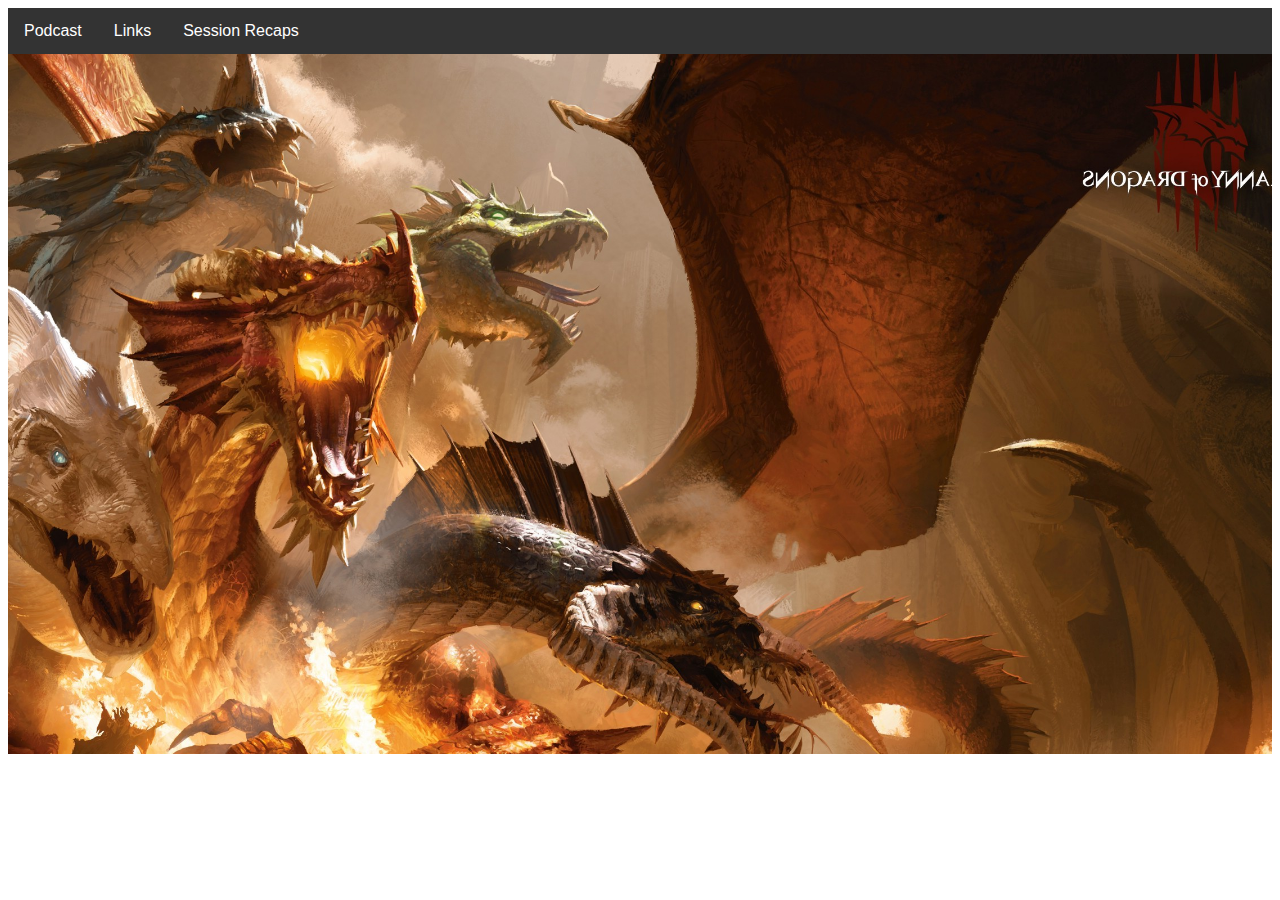
<file: index.html>
<!DOCTYPE html>
<html lang=en>
<link rel="stylesheet" type="text/css" href="index.css">

<title>Fate's Fools</title>
<div class="navbar">
    <a href="#Podcast">Podcast</a>
    <div class="dropdown">
<button class="dropbtn">Links
    <i class="fa fa-caretdown"></i>
</button>
<div class="dropdown-content">
    <a href="characters.html">Orianna</a>
    <a href="gabriel.html">Gabriel</a>
    <a href="fenriic.html">Fenriic</a>
    <a href="jarlaxle.html">Jarlaxle</a>
    <a href="yltzvic.html">Yltzvic</a>
</div>
</div>
<div class="dropdown">
    <button class="dropbtn">Session Recaps</button>
    <div class="dropdown-content">
        <a href="july.html">July</a>
        <a href="august.html">August</a>
        <a href="september.html">September</a>
        <a href="">October</a>
    </div>
    </div>
    </div>

<div class="parallax"></div>
    
    
</html>
</file>
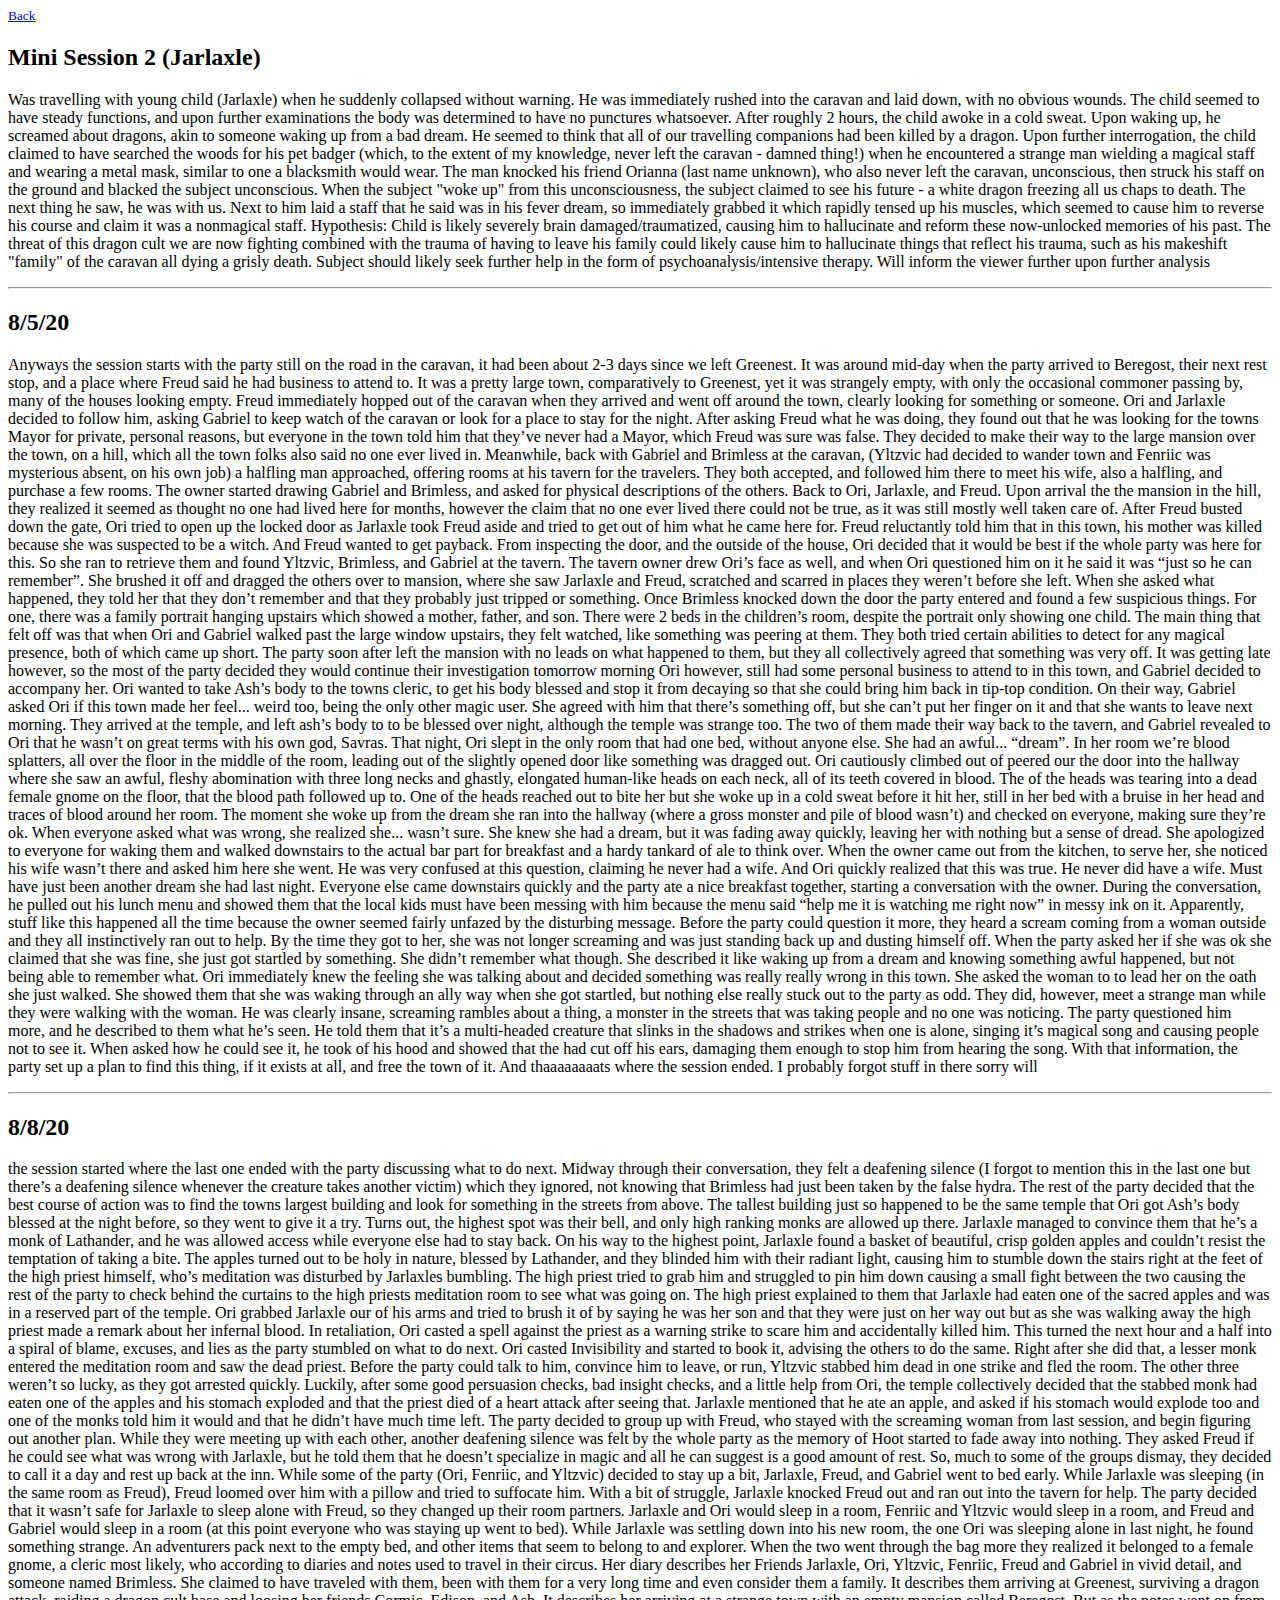
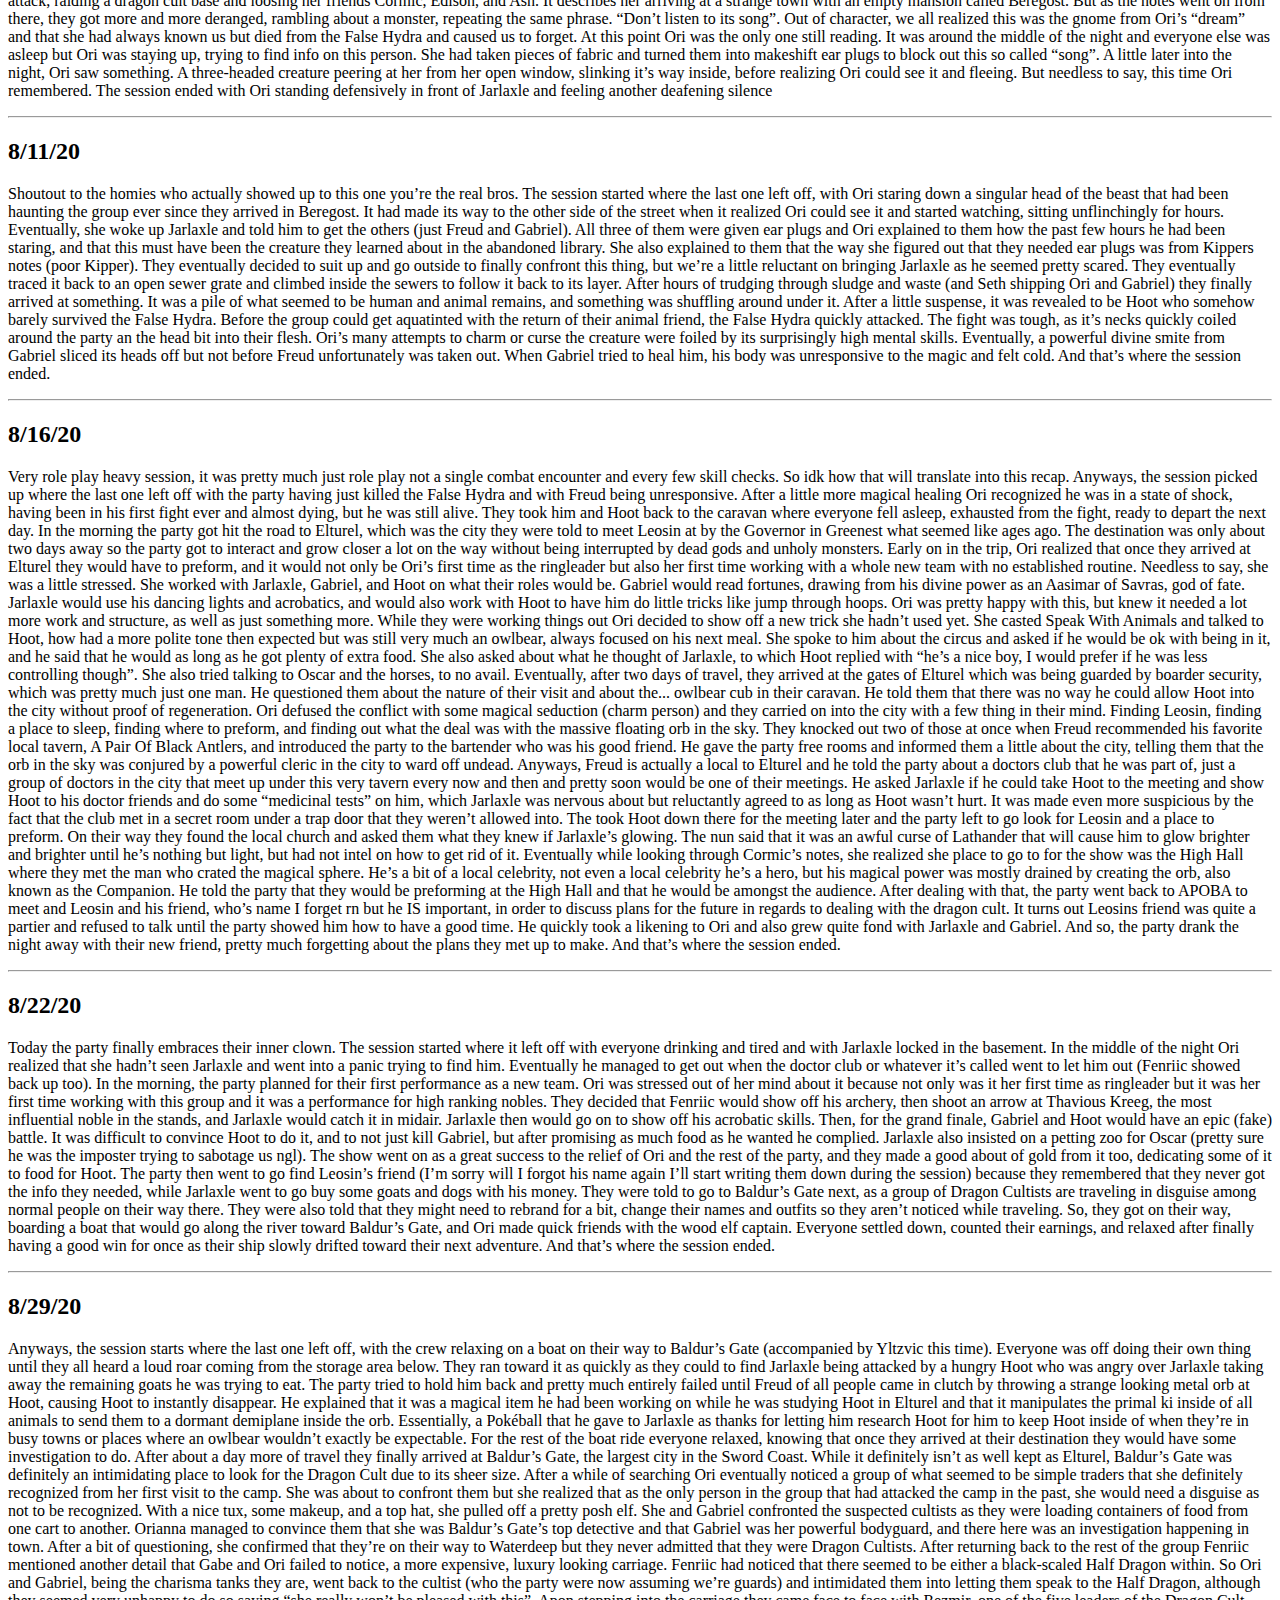
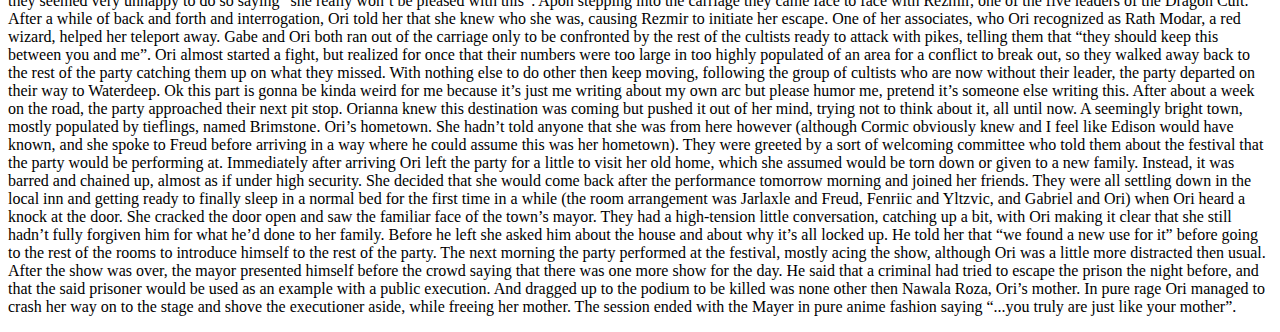
<file: august.html>
<!DOCTYPE html>
<html>
    <link rel="stylesheet" type="text/css" href="index.css">
    <div class="homebutton">
        <a href="index.html">Back</a>
    </div>
    <h2><bold>Mini Session 2 (Jarlaxle)</bold></h2>
    <p class="sessionrecap">
        Was travelling with young child (Jarlaxle) when he suddenly collapsed without warning. He was immediately rushed into the caravan and laid down, with no obvious wounds. The child seemed to have steady functions, and upon further examinations the body was determined to have no punctures whatsoever. After roughly 2 hours, the child awoke in a cold sweat. Upon waking up, he screamed about dragons, akin to someone waking up from a bad dream. He seemed to think that all of our travelling companions had been killed by a dragon. Upon further interrogation, the child claimed to have searched the woods for his pet badger (which, to the extent of my knowledge, never left the caravan - damned thing!) when he encountered a strange man wielding a magical staff and wearing a metal mask, similar to one a blacksmith would wear. The man knocked his friend Orianna (last name unknown), who also never left the caravan, unconscious, then struck his staff on the ground and blacked the subject unconscious. When the subject "woke up" from this unconsciousness, the subject claimed to see his future - a white dragon freezing all us chaps to death. The next thing he saw, he was with us. Next to him laid a staff that he said was in his fever dream, so immediately grabbed it which rapidly tensed up his muscles, which seemed to cause him to reverse his course and claim it was a nonmagical staff.
    
        Hypothesis:
        Child is likely severely brain damaged/traumatized, causing him to hallucinate and reform these now-unlocked memories of his past. The threat of this dragon cult we are now fighting combined with the trauma of having to leave his family could likely cause him to hallucinate things that reflect his trauma, such as his makeshift "family" of the caravan all dying a grisly death. Subject should likely seek further help in the form of psychoanalysis/intensive therapy. Will inform the viewer further upon further analysis        
    </p>
    <hr>
        <h2><bold>8/5/20</bold></h2>
    <p class="sessionrecap">
        Anyways the session starts with the party still on the road in the caravan, it had been about 2-3 days since we left Greenest. It was around mid-day when the party arrived to Beregost, their next rest stop, and a place where Freud said he had business to attend to. It was a pretty large town, comparatively to Greenest, yet it was strangely empty, with only the occasional commoner passing by, many of the houses looking empty. Freud immediately hopped out of the caravan when they arrived and went off around the town, clearly looking for something or someone. Ori and Jarlaxle decided to follow him, asking Gabriel to keep watch of the caravan or look for a place to stay for the night. After asking Freud what he was doing, they found out that he was looking for the towns Mayor for private, personal reasons, but everyone in the town told him that they’ve never had a Mayor, which Freud was sure was false. They decided to make their way to the large mansion over the town, on a hill, which all the town folks also said no one ever lived in. Meanwhile, back with Gabriel and Brimless at the caravan, (Yltzvic had decided to wander town and Fenriic was mysterious absent, on his own job) a halfling man approached, offering rooms at his tavern for the travelers. They both accepted, and followed him there to meet his wife, also a halfling, and purchase a few rooms. The owner started drawing Gabriel and Brimless, and asked for physical descriptions of the others.
        Back to Ori, Jarlaxle, and Freud. Upon arrival the the mansion in the hill, they realized it seemed as thought no one had lived here for months, however the claim that no one ever lived there could not be true, as it was still mostly well taken care of. After Freud busted down the gate, Ori tried to open up the locked door as Jarlaxle took Freud aside and tried to get out of him what he came here for. Freud reluctantly told him that in this town, his mother was killed because she was suspected to be a witch. And Freud wanted to get payback. From inspecting the door, and the outside of the house, Ori decided that it would be best if the whole party was here for this. So she ran to retrieve them and found Yltzvic, Brimless, and Gabriel at the tavern. The tavern owner drew Ori’s face as well, and when Ori questioned him on it he said it was “just so he can remember”. She brushed it off and dragged the others over to mansion, where she saw Jarlaxle and Freud, scratched and scarred in places they weren’t before she left. When she asked what happened, they told her that they don’t remember and that they probably just tripped or something. Once Brimless knocked down the door the party entered and found a few suspicious things. For one, there was a family portrait hanging upstairs which showed a mother, father, and son. There were 2 beds in the children’s room, despite the portrait only showing one child. The main thing that felt off was that when Ori and Gabriel walked past the large window upstairs, they felt watched, like something was peering at them. They both tried certain abilities to detect for any magical presence, both of which came up short. The party soon after left the mansion with no leads on what happened to them, but they all collectively agreed that something was very off. It was getting late however, so the most of the party decided they would continue their investigation tomorrow morning
        Ori however, still had some personal business to attend to in this town, and Gabriel decided to accompany her. Ori wanted to take Ash’s body to the towns cleric, to get his body blessed and stop it from decaying so that she could bring him back in tip-top condition. On their way, Gabriel asked Ori if this town made her feel... weird too, being the only other magic user. She agreed with him that there’s something off, but she can’t put her finger on it and that she wants to leave next morning. They arrived at the temple, and left ash’s body to to be blessed over night, although the temple was strange too. The two of them made their way back to the tavern, and Gabriel revealed to Ori that he wasn’t on great terms with his own god, Savras. That night, Ori slept in the only room that had one bed, without anyone else. She had an awful... “dream”. In her room we’re blood splatters, all over the floor in the middle of the room, leading out of the slightly opened door like something was dragged out. Ori cautiously climbed out of peered our the door into the hallway where she saw an awful, fleshy abomination with three long necks and ghastly, elongated human-like heads on each neck, all of its teeth covered in blood. The of the heads was tearing into a dead female gnome on the floor, that the blood path followed up to. One of the heads reached out to bite her but she woke up in a cold sweat before it hit her, still in her bed with a bruise in her head and traces of blood around her room. The moment she woke up from the dream she ran into the hallway (where a gross monster and pile of blood wasn’t) and checked on everyone, making sure they’re ok. When everyone asked what was wrong, she realized she... wasn’t sure. She knew she had a dream, but it was fading away quickly, leaving her with nothing but a sense of dread. She apologized to everyone for waking them and walked downstairs to the actual bar part for breakfast and a hardy tankard of ale to think over.
        When the owner came out from the kitchen, to serve her, she noticed his wife wasn’t there and asked him here she went. He was very confused at this question, claiming he never had a wife. And Ori quickly realized that this was true. He never did have a wife. Must have just been another dream she had last night. Everyone else came downstairs quickly and the party ate a nice breakfast together, starting a conversation with the owner. During the conversation, he pulled out his lunch menu and showed them that the local kids must have been messing with him because the menu said “help me it is watching me right now” in messy ink on it. Apparently, stuff like this happened all the time because the owner seemed fairly unfazed by the disturbing message. Before the party could question it more, they heard a scream coming from a woman outside and they all instinctively ran out to help. By the time they got to her, she was not longer screaming and was just standing back up and dusting himself off. When the party asked her if she was ok she claimed that she was fine, she just got startled by something. She didn’t remember what though. She described it like waking up from a dream and knowing something awful happened, but not being able to remember what. Ori immediately knew the feeling she was talking about and decided something was really really wrong in this town. She asked the woman to to lead her on the oath she just walked. She showed them that she was waking through an ally way when she got startled, but nothing else really stuck out to the party as odd. They did, however, meet a strange man while they were walking with the woman. He was clearly insane, screaming rambles about a thing, a monster in the streets that was taking people and no one was noticing. The party questioned him more, and he described to them what he’s seen.
        He told them that it’s a multi-headed creature that slinks in the shadows and strikes when one is alone, singing it’s magical song and causing people not to see it. When asked how he could see it, he took of his hood and showed that the had cut off his ears, damaging them enough to stop him from hearing the song. With that information, the party set up a plan to find this thing, if it exists at all, and free the town of it. And thaaaaaaaats where the session ended. I probably forgot stuff in there sorry will
        
    </p>
    <hr>
        <h2><bold>8/8/20</bold></h2>
    <p class="sessionrecap">
        the session started where the last one ended with the party discussing what to do next. Midway through their conversation, they felt a deafening silence (I forgot to mention this in the last one but there’s a deafening silence whenever the creature takes another victim) which they ignored, not knowing that Brimless had just been taken by the false hydra. The rest of the party decided that the best course of action was to find the towns largest building and look for something in the streets from above. The tallest building just so happened to be the same temple that Ori got Ash’s body blessed at the night before, so they went to give it a try. Turns out, the highest spot was their bell, and only high ranking monks are allowed up there. Jarlaxle managed to convince them that he’s a monk of Lathander, and he was allowed access while everyone else had to stay back. On his way to the highest point, Jarlaxle found a basket of beautiful, crisp golden apples and couldn’t resist the temptation of taking a bite. The apples turned out to be holy in nature, blessed by Lathander, and they blinded him with their radiant light, causing him to stumble down the stairs right at the feet of the high priest himself, who’s meditation was disturbed by Jarlaxles bumbling. The high priest tried to grab him and struggled to pin him down causing a small fight between the two causing the rest of the party to check behind the curtains to the high priests meditation room to see what was going on. The high priest explained to them that Jarlaxle had eaten one of the sacred apples and was in a reserved part of the temple. Ori grabbed Jarlaxle our of his arms and tried to brush it of by saying he was her son and that they were just on her way out but as she was walking away the high priest made a remark about her infernal blood. In retaliation, Ori casted a spell against the priest as a warning strike to scare him and accidentally killed him.
        This turned the next hour and a half into a spiral of blame, excuses, and lies as the party stumbled on what to do next. Ori casted Invisibility and started to book it, advising the others to do the same. Right after she did that, a lesser monk entered the meditation room and saw the dead priest. Before the party could talk to him, convince him to leave, or run, Yltzvic stabbed him dead in one strike and fled the room. The other three weren’t so lucky, as they got arrested quickly. Luckily, after some good persuasion checks, bad insight checks, and a little help from Ori, the temple collectively decided that the stabbed monk had eaten one of the apples and his stomach exploded and that the priest died of a heart attack after seeing that. Jarlaxle mentioned that he ate an apple, and asked if his stomach would explode too and one of the monks told him it would and that he didn’t have much time left. The party decided to group up with Freud, who stayed with the screaming woman from last session, and begin figuring out another plan. While they were meeting up with each other, another deafening silence was felt by the whole party as the memory of Hoot started to fade away into nothing. They asked Freud if he could see what was wrong with Jarlaxle, but he told them that he doesn’t specialize in magic and all he can suggest is a good amount of rest. So, much to some of the groups dismay, they decided to call it a day and rest up back at the inn. While some of the party (Ori, Fenriic, and Yltzvic) decided to stay up a bit, Jarlaxle, Freud, and Gabriel went to bed early. While Jarlaxle was sleeping (in the same room as Freud), Freud loomed over him with a pillow and tried to suffocate him. With a bit of struggle, Jarlaxle knocked Freud out and ran out into the tavern for help. The party decided that it wasn’t safe for Jarlaxle to sleep alone with Freud, so they changed up their room partners.
        Jarlaxle and Ori would sleep in a room, Fenriic and Yltzvic would sleep in a room, and Freud and Gabriel would sleep in a room (at this point everyone who was staying up went to bed). While Jarlaxle was settling down into his new room, the one Ori was sleeping alone in last night, he found something strange. An adventurers pack next to the empty bed, and other items that seem to belong to and explorer. When the two went through the bag more they realized it belonged to a female gnome, a cleric most likely, who according to diaries and notes used to travel in their circus. Her diary describes her Friends Jarlaxle, Ori, Yltzvic, Fenriic, Freud and Gabriel in vivid detail, and someone named Brimless. She claimed to have traveled with them, been with them for a very long time and even consider them a family. It describes them arriving at Greenest, surviving a dragon attack, raiding a dragon cult base and loosing her friends Cormic, Edison, and Ash. It describes her arriving at a strange town with an empty mansion called Beregost. But as the notes went on from there, they got more and more deranged, rambling about a monster, repeating the same phrase. “Don’t listen to its song”. Out of character, we all realized this was the gnome from Ori’s “dream” and that she had always known us but died from the False Hydra and caused us to forget. At this point Ori was the only one still reading. It was around the middle of the night and everyone else was asleep but Ori was staying up, trying to find info on this person. She had taken pieces of fabric and turned them into makeshift ear plugs to block out this so called “song”. A little later into the night, Ori saw something. A three-headed creature peering at her from her open window, slinking it’s way inside, before realizing Ori could see it and fleeing. But needless to say, this time Ori remembered. The session ended with Ori standing defensively in front of Jarlaxle and feeling another deafening silence
    </p>
    <hr>
        <h2><bold>8/11/20</bold></h2>
    <p class="sessionrecap">
        Shoutout to the homies who actually showed up to this one you’re the real bros. The session started where the last one left off, with Ori staring down a singular head of the beast that had been haunting the group ever since they arrived in Beregost. It had made its way to the other side of the street when it realized Ori could see it and started watching, sitting unflinchingly for hours. Eventually, she woke up Jarlaxle and told him to get the others (just Freud and Gabriel). All three of them were given ear plugs and Ori explained to them how the past few hours he had been staring, and that this must have been the creature they learned about in the abandoned library. She also explained to them that the way she figured out that they needed ear plugs was from Kippers notes (poor Kipper). They eventually decided to suit up and go outside to finally confront this thing, but we’re a little reluctant on bringing Jarlaxle as he seemed pretty scared. They eventually traced it back to an open sewer grate and climbed inside the sewers to follow it back to its layer. After hours of trudging through sludge and waste (and Seth shipping Ori and Gabriel) they finally arrived at something. It was a pile of what seemed to be human and animal remains, and something was shuffling around under it. After a little suspense, it was revealed to be Hoot who somehow barely survived the False Hydra. Before the group could get aquatinted with the return of their animal friend, the False Hydra quickly attacked. The fight was tough, as it’s necks quickly coiled around the party an the head bit into their flesh. Ori’s many attempts to charm or curse the creature were foiled by its surprisingly high mental skills. Eventually, a powerful divine smite from Gabriel sliced its heads off but not before Freud unfortunately was taken out. When Gabriel tried to heal him, his body was unresponsive to the magic and felt cold. And that’s where the session ended.
    </p>
    <hr>
        <h2><bold>8/16/20</bold></h2>
    <p class="sessionrecap">
        Very role play heavy session, it was pretty much just role play not a single combat encounter and every few skill checks. So idk how that will translate into this recap. Anyways, the session picked up where the last one left off with the party having just killed the False Hydra and with Freud being unresponsive. After a little more magical healing Ori recognized he was in a state of shock, having been in his first fight ever and almost dying, but he was still alive. They took him and Hoot back to the caravan where everyone fell asleep, exhausted from the fight, ready to depart the next day. In the morning the party got hit the road to Elturel, which was the city they were told to meet Leosin at by the Governor in Greenest what seemed like ages ago. The destination was only about two days away so the party got to interact and grow closer a lot on the way without being interrupted by dead gods and unholy monsters. Early on in the trip, Ori realized that once they arrived at Elturel they would have to preform, and it would not only be Ori’s first time as the ringleader but also her first time working with a whole new team with no established routine. Needless to say, she was a little stressed. She worked with Jarlaxle, Gabriel, and Hoot on what their roles would be. Gabriel would read fortunes, drawing from his divine power as an Aasimar of Savras, god of fate. Jarlaxle would use his dancing lights and acrobatics, and would also work with Hoot to have him do little tricks like jump through hoops. Ori was pretty happy with this, but knew it needed a lot more work and structure, as well as just something more.
    While they were working things out Ori decided to show off a new trick she hadn’t used yet. She casted Speak With Animals and talked to Hoot, how had a more polite tone then expected but was still very much an owlbear, always focused on his next meal. She spoke to him about the circus and asked if he would be ok with being in it, and he said that he would as long as he got plenty of extra food. She also asked about what he thought of Jarlaxle, to which Hoot replied with “he’s a nice boy, I would prefer if he was less controlling though”. She also tried talking to Oscar and the horses, to no avail. Eventually, after two days of travel, they arrived at the gates of Elturel which was being guarded by boarder security, which was pretty much just one man. He questioned them about the nature of their visit and about the... owlbear cub in their caravan. He told them that there was no way he could allow Hoot into the city without proof of regeneration. Ori defused the conflict with some magical seduction (charm person) and they carried on into the city with a few thing in their mind. Finding Leosin, finding a place to sleep, finding where to preform, and finding out what the deal was with the massive floating orb in the sky. They knocked out two of those at once when Freud recommended his favorite local tavern, A Pair Of Black Antlers, and introduced the party to the bartender who was his good friend. He gave the party free rooms and informed them a little about the city, telling them that the orb in the sky was conjured by a powerful cleric in the city to ward off undead.
    Anyways, Freud is actually a local to Elturel and he told the party about a doctors club that he was part of, just a group of doctors in the city that meet up under this very tavern every now and then and pretty soon would be one of their meetings. He asked Jarlaxle if he could take Hoot to the meeting and show Hoot to his doctor friends and do some “medicinal tests” on him, which Jarlaxle was nervous about but reluctantly agreed to as long as Hoot wasn’t hurt. It was made even more suspicious by the fact that the club met in a secret room under a trap door that they weren’t allowed into. The took Hoot down there for the meeting later and the party left to go look for Leosin and a place to preform. On their way they found the local church and asked them what they knew if Jarlaxle’s glowing. The nun said that it was an awful curse of Lathander that will cause him to glow brighter and brighter until he’s nothing but light, but had not intel on how to get rid of it. Eventually while looking through Cormic’s notes, she realized she place to go to for the show was the High Hall where they met the man who crated the magical sphere. He’s a bit of a local celebrity, not even a local celebrity he’s a hero, but his magical power was mostly drained by creating the orb, also known as the Companion. He told the party that they would be preforming at the High Hall and that he would be amongst the audience. After dealing with that, the party went back to APOBA to meet and Leosin and his friend, who’s name I forget rn but he IS important, in order to discuss plans for the future in regards to dealing with the dragon cult. It turns out Leosins friend was quite a partier and refused to talk until the party showed him how to have a good time. He quickly took a likening to Ori and also grew quite fond with Jarlaxle and Gabriel. And so, the party drank the night away with their new friend, pretty much forgetting about the plans they met up to make.
    And that’s where the session ended.
    </p>
    <hr>
        <h2><bold>8/22/20</bold></h2>
    <p class="sessionrecap">
        Today the party finally embraces their inner clown. The session started where it left off with everyone drinking and tired and with Jarlaxle locked in the basement. In the middle of the night Ori realized that she hadn’t seen Jarlaxle and went into a panic trying to find him. Eventually he managed to get out when the doctor club or whatever it’s called went to let him out (Fenriic showed back up too). In the morning, the party planned for their first performance as a new team. Ori was stressed out of her mind about it because not only was it her first time as ringleader but it was her first time working with this group and it was a performance for high ranking nobles. They decided that Fenriic would show off his archery, then shoot an arrow at Thavious Kreeg, the most influential noble in the stands, and Jarlaxle would catch it in midair. Jarlaxle then would go on to show off his acrobatic skills. Then, for the grand finale, Gabriel and Hoot would have an epic (fake) battle. It was difficult to convince Hoot to do it, and to not just kill Gabriel, but after promising as much food as he wanted he complied. Jarlaxle also insisted on a petting zoo for Oscar (pretty sure he was the imposter trying to sabotage us ngl). The show went on as a great success to the relief of Ori and the rest of the party, and they made a good about of gold from it too, dedicating some of it to food for Hoot.
        The party then went to go find Leosin’s friend (I’m sorry will I forgot his name again I’ll start writing them down during the session) because they remembered that they never got the info they needed, while Jarlaxle went to go buy some goats and dogs with his money. They were told to go to Baldur’s Gate next, as a group of Dragon Cultists are traveling in disguise among normal people on their way there. They were also told that they might need to rebrand for a bit, change their names and outfits so they aren’t noticed while traveling. So, they got on their way, boarding a boat that would go along the river toward Baldur’s Gate, and Ori made quick friends with the wood elf captain. Everyone settled down, counted their earnings, and relaxed after finally having a good win for once as their ship slowly drifted toward their next adventure. And that’s where the session ended.
        
    </p>
    <hr>
        <h2><bold>8/29/20</bold></h2>
    <p class="sessionrecap">
        Anyways, the session starts where the last one left off, with the crew relaxing on a boat on their way to Baldur’s Gate (accompanied by Yltzvic this time). Everyone was off doing their own thing until they all heard a loud roar coming from the storage area below. They ran toward it as quickly as they could to find Jarlaxle being attacked by a hungry Hoot who was angry over Jarlaxle taking away the remaining goats he was trying to eat. The party tried to hold him back and pretty much entirely failed until Freud of all people came in clutch by throwing a strange looking metal orb at Hoot, causing Hoot to instantly disappear. He explained that it was a magical item he had been working on while he was studying Hoot in Elturel and that it manipulates the primal ki inside of all animals to send them to a dormant demiplane inside the orb. Essentially, a Pokéball that he gave to Jarlaxle as thanks for letting him research Hoot for him to keep Hoot inside of when they’re in busy towns or places where an owlbear wouldn’t exactly be expectable. For the rest of the boat ride everyone relaxed, knowing that once they arrived at their destination they would have some investigation to do.
        After about a day more of travel they finally arrived at Baldur’s Gate, the largest city in the Sword Coast. While it definitely isn’t as well kept as Elturel, Baldur’s Gate was definitely an intimidating place to look for the Dragon Cult due to its sheer size. After a while of searching Ori eventually noticed a group of what seemed to be simple traders that she definitely recognized from her first visit to the camp. She was about to confront them but she realized that as the only person in the group that had attacked the camp in the past, she would need a disguise as not to be recognized. With a nice tux, some makeup, and a top hat, she pulled off a pretty posh elf. She and Gabriel confronted the suspected cultists as they were loading containers of food from one cart to another. Orianna managed to convince them that she was Baldur’s Gate’s top detective and that Gabriel was her powerful bodyguard, and there here was an investigation happening in town. After a bit of questioning, she confirmed that they’re on their way to Waterdeep but they never admitted that they were Dragon Cultists.
        After returning back to the rest of the group Fenriic mentioned another detail that Gabe and Ori failed to notice, a more expensive, luxury looking carriage. Fenriic had noticed that there seemed to be either a black-scaled Half Dragon within. So Ori and Gabriel, being the charisma tanks they are, went back to the cultist (who the party were now assuming we’re guards) and intimidated them into letting them speak to the Half Dragon, although they seemed very unhappy to do so saying “she really won’t be pleased with this”. Apon stepping into the carriage they came face to face with Rezmir, one of the five leaders of the Dragon Cult. After a while of back and forth and interrogation, Ori told her that she knew who she was, causing Rezmir to initiate her escape. One of her associates, who Ori recognized as Rath Modar, a red  wizard, helped her teleport away. Gabe and Ori both ran out of the carriage only to be confronted by the rest of the cultists ready to attack with pikes, telling them that “they should keep this between you and me”. Ori almost started a fight, but realized for once that their numbers were too large in too highly populated of an area for a conflict to break out, so they walked away back to the rest of the party catching them up on what they missed. With nothing else to do other then keep moving, following the group of cultists who are now without their leader, the party departed on their way to Waterdeep.
        Ok this part is gonna be kinda weird for me because it’s just me writing about my own arc but please humor me, pretend it’s someone else writing this.
        After about a week on the road, the party approached their next pit stop. Orianna knew this destination was coming but pushed it out of her mind, trying not to think about it, all until now. A seemingly bright town, mostly populated by tieflings, named Brimstone. Ori’s hometown. She hadn’t told anyone that she was from here however (although Cormic obviously knew and I feel like Edison would have known, and she spoke to Freud before arriving in a way where he could assume this was her hometown). They were greeted by a sort of welcoming committee who told them about the festival that the party would be performing at. Immediately after arriving Ori left the party for a little to visit her old home, which she assumed would be torn down or given to a new family. Instead, it was barred and chained up, almost as if under high security. She decided that she would come back after the performance tomorrow morning and joined her friends. They were all settling down in the local inn and getting ready to finally sleep in a normal bed for the first time in a while (the room arrangement was Jarlaxle and Freud, Fenriic and Yltzvic, and Gabriel and Ori) when Ori heard a knock at the door. She cracked the door open and saw the familiar face of the town’s mayor. They had a high-tension little conversation, catching up a bit, with Ori making it clear that she still hadn’t fully forgiven him for what he’d done to her family. Before he left she asked him about the house and about why it’s all locked up. He told her that “we found a new use for it” before going to the rest of the rooms to introduce himself to the rest of the party.
        The next morning the party performed at the festival, mostly acing the show, although Ori was a little more distracted then usual. After the show was over, the mayor presented himself before the crowd saying that there was one more show for the day. He said that a criminal had tried to escape the prison the night before, and that the said prisoner would be used as an example with a public execution. And dragged up to the podium to be killed was none other then Nawala Roza, Ori’s mother. In pure rage Ori managed to crash her way on to the stage and shove the executioner aside, while freeing her mother. The session ended with the Mayer in pure anime fashion saying “...you truly are just like your mother”.
        
    </p>
</html>
</file>
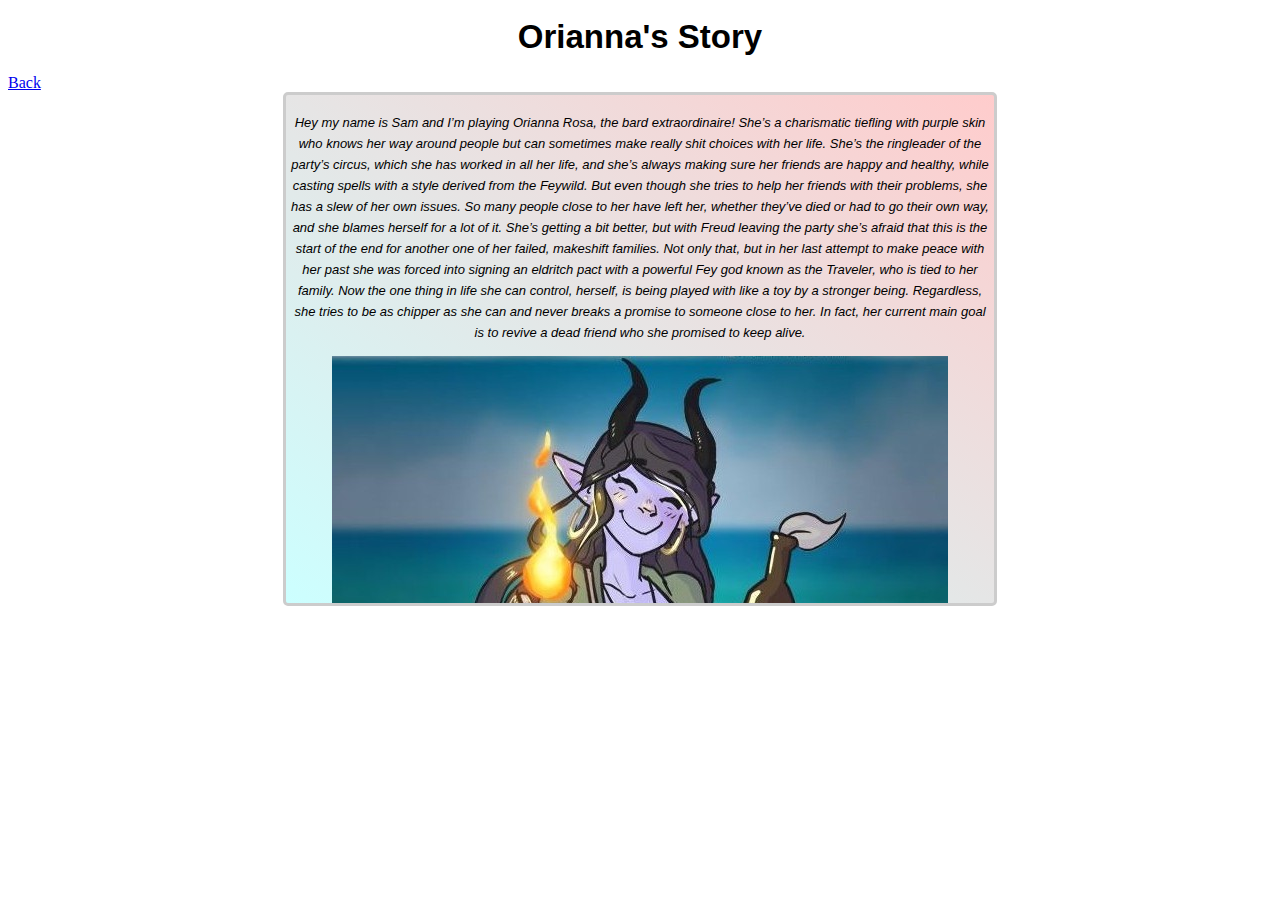
<file: characters.html>
<!DOCTYPE html>

<html>
<link rel="stylesheet" type="text/css" href="index.css">
<h1 id="characterdescription"><center>Orianna's Story</center></h1>
   <div>
       <a href="index.html">Back</a>
   </div>
<div class=border>
    <p id="Orianna">
        Hey my name is Sam and I’m playing Orianna Rosa, the bard extraordinaire! She’s a charismatic tiefling with purple skin who knows her way around people but can sometimes make really shit choices with her life. She’s the ringleader of the party’s circus, which she has worked in all her life, and she’s always making sure her friends are happy and healthy, while casting spells with a style derived from the Feywild. But even though she tries to help her friends with their problems, she has a slew of her own issues. So many people close to her have left her, whether they’ve died or had to go their own way, and she blames herself for a lot of it. She’s getting a bit better, but with Freud leaving the party she’s afraid that this is the start of the end for another one of her failed, makeshift families. Not only that, but in her last attempt to make peace with her past she was forced into signing an eldritch pact with a powerful Fey god known as the Traveler, who is tied to her family. Now the one thing in life she can control, herself, is being played with like a toy by a stronger being. Regardless, she tries to be as chipper as she can and never breaks a promise to someone close to her. In fact, her current main goal is to revive a dead friend who she promised to keep alive.
    </p>
    <img src="images/Orianna Character Reference.jpg" alt="Orianna Reference">
   <p> None of the art here is created or owned by me. </p>
</div>
</html>
</file>
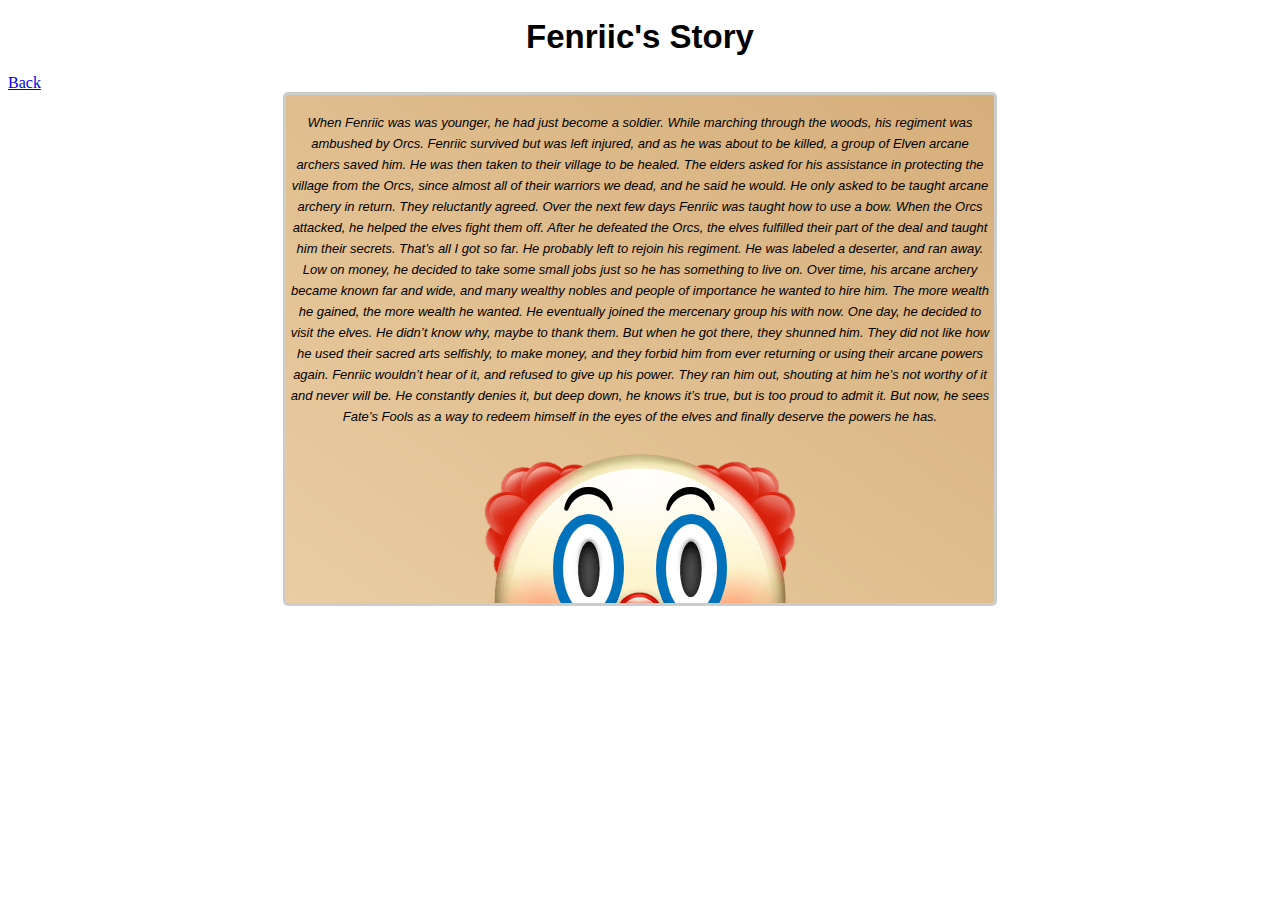
<file: fenriic.html>
<!DOCTYPE html>

<html>
<link rel="stylesheet" type="text/css" href="index.css">
<h1 id="characterdescription"><center>Fenriic's Story</center></h1>
   <div>
       <a href="index.html">Back</a>
   </div>
<div class=fborder>
    <p id="Orianna">
        When Fenriic was was younger, he had just become a soldier.  While marching through the woods, his regiment was ambushed by Orcs.  Fenriic survived but was left injured, and as he was about to be killed, a group of Elven arcane archers saved him.  He was then taken to their village to be healed.  The elders asked for his assistance in protecting the village from the Orcs, since almost all of their warriors we dead, and he said he would.  He only asked to be taught arcane archery in return.  They reluctantly agreed.  Over the next few days Fenriic was taught how to use a bow.  When the Orcs attacked, he helped the elves fight them off.  After he defeated the Orcs, the elves fulfilled their part of the deal and taught him their secrets.  That’s all I got so far.  He probably left to rejoin his regiment.  He was labeled a deserter, and ran away.  Low on money, he decided to take some small jobs just so he has something to live on.  Over time, his arcane archery became known far and wide, and many wealthy nobles and people of importance he wanted to hire him.  The more wealth he gained, the more wealth he wanted.  He eventually joined the mercenary group his with now.  One day, he decided to visit the elves.  He didn’t know why, maybe to thank them.  But when he got there, they shunned him.  They did not like how he used their sacred arts selfishly, to make money, and they forbid him from ever returning or using their arcane powers again.  Fenriic wouldn’t hear of it, and refused to give up his power.  They ran him out, shouting at him he’s not worthy of it and never will be.  He constantly denies it, but deep down, he knows it’s true, but is too proud to admit it.  But now, he sees Fate’s Fools as a way to redeem himself in the eyes of the elves and finally deserve the powers he has.
    </p>
    <img src="images/clown.png" alt="Feriic Reference">
   <p> None of the art here is created or owned by me. </p>
</div>
</html>
</file>
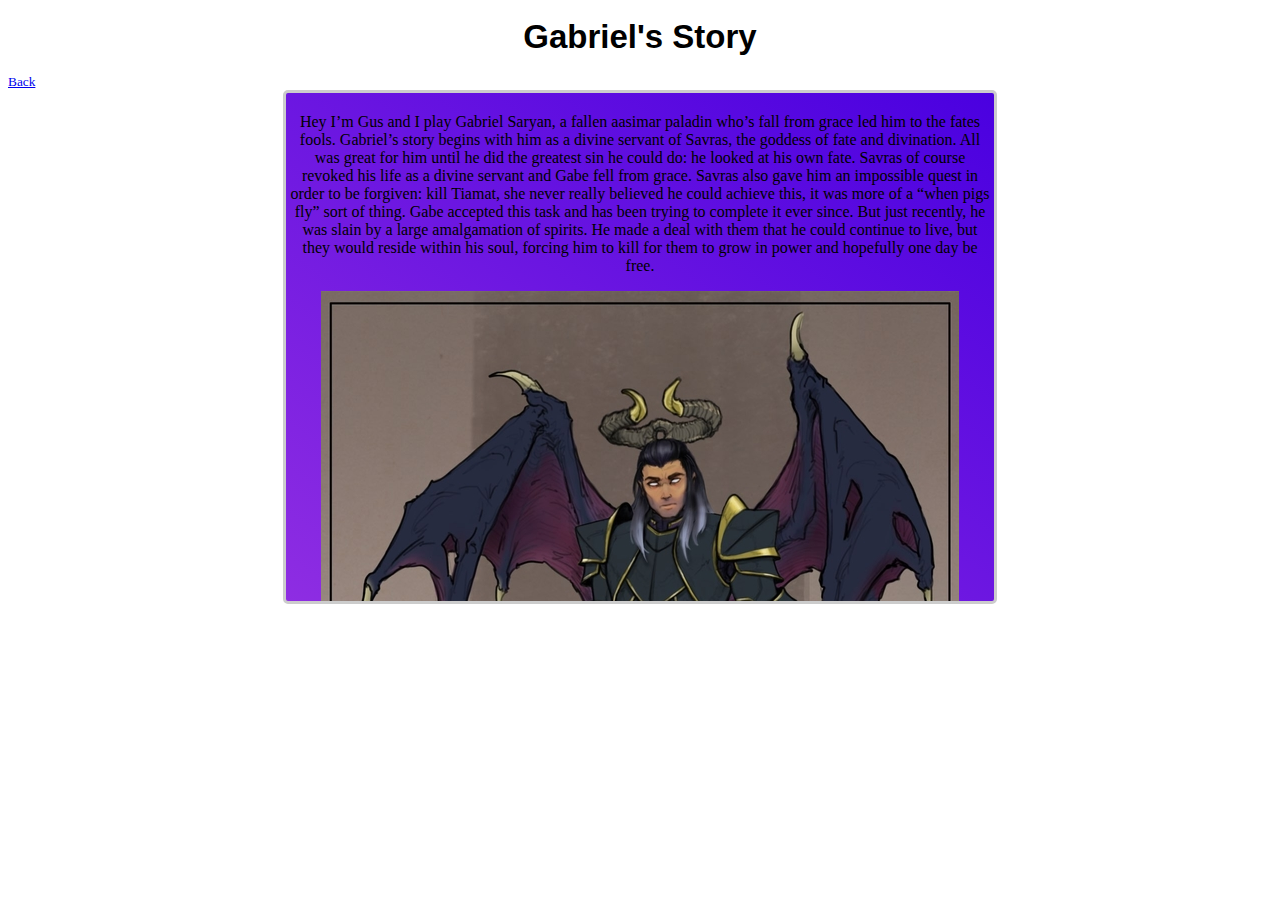
<file: gabriel.html>
<!DOCTYPE html>

<html>
<link rel="stylesheet" type="text/css" href="index.css">
<h1 id="characterdescription"><center>Gabriel's Story</center></h1>
<div class="homebutton">
    <a href="index.html">Back</a>
</div>
<div class="gabeborder">
    <p id="">
        Hey I’m Gus and I play Gabriel Saryan, a fallen aasimar paladin who’s fall from grace led him to the fates fools. Gabriel’s story begins with him as a divine servant of Savras, the goddess of fate and divination. All was great for him until he did the greatest sin he could do: he looked at his own fate. Savras of course revoked his life as a divine servant and Gabe fell from grace. Savras also gave him an impossible quest in order to be forgiven: kill Tiamat, she never really believed he could achieve this, it was more of a “when pigs fly” sort of thing. Gabe accepted this task and has been trying to complete it ever since. But just recently, he was slain by a large amalgamation of spirits. He made a deal with them that he could continue to live, but they would reside within his soul, forcing him to kill for them to grow in power and hopefully one day be free.
    </p>
     <img src="images/gabriel.jpg" alt="Gabriel Reference">
    <p> None of the art here is created or owned by me. </p>
</div>
</html>
</file>
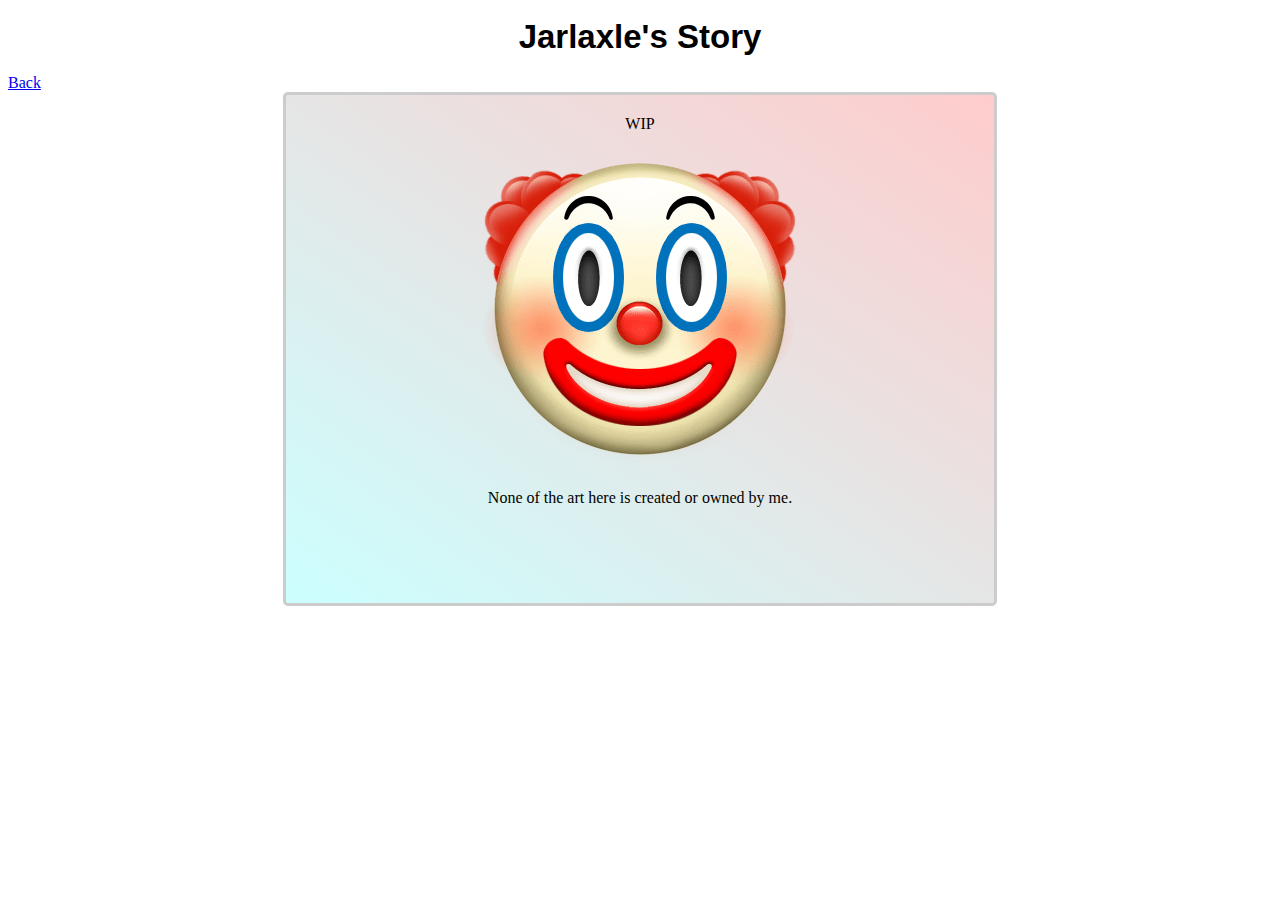
<file: jarlaxle.html>
<!DOCTYPE html>

<html>
<link rel="stylesheet" type="text/css" href="index.css">
<h1 id="characterdescription"><center>Jarlaxle's Story</center></h1>
   <div>
       <a href="index.html">Back</a>
   </div>
<div class=border>
    <p id="jborder">
      WIP
    </p>
    <img src="images/clown.png" alt="Jarlaxle Reference">
   <p> None of the art here is created or owned by me.</p>
</div>
</html>
</file>
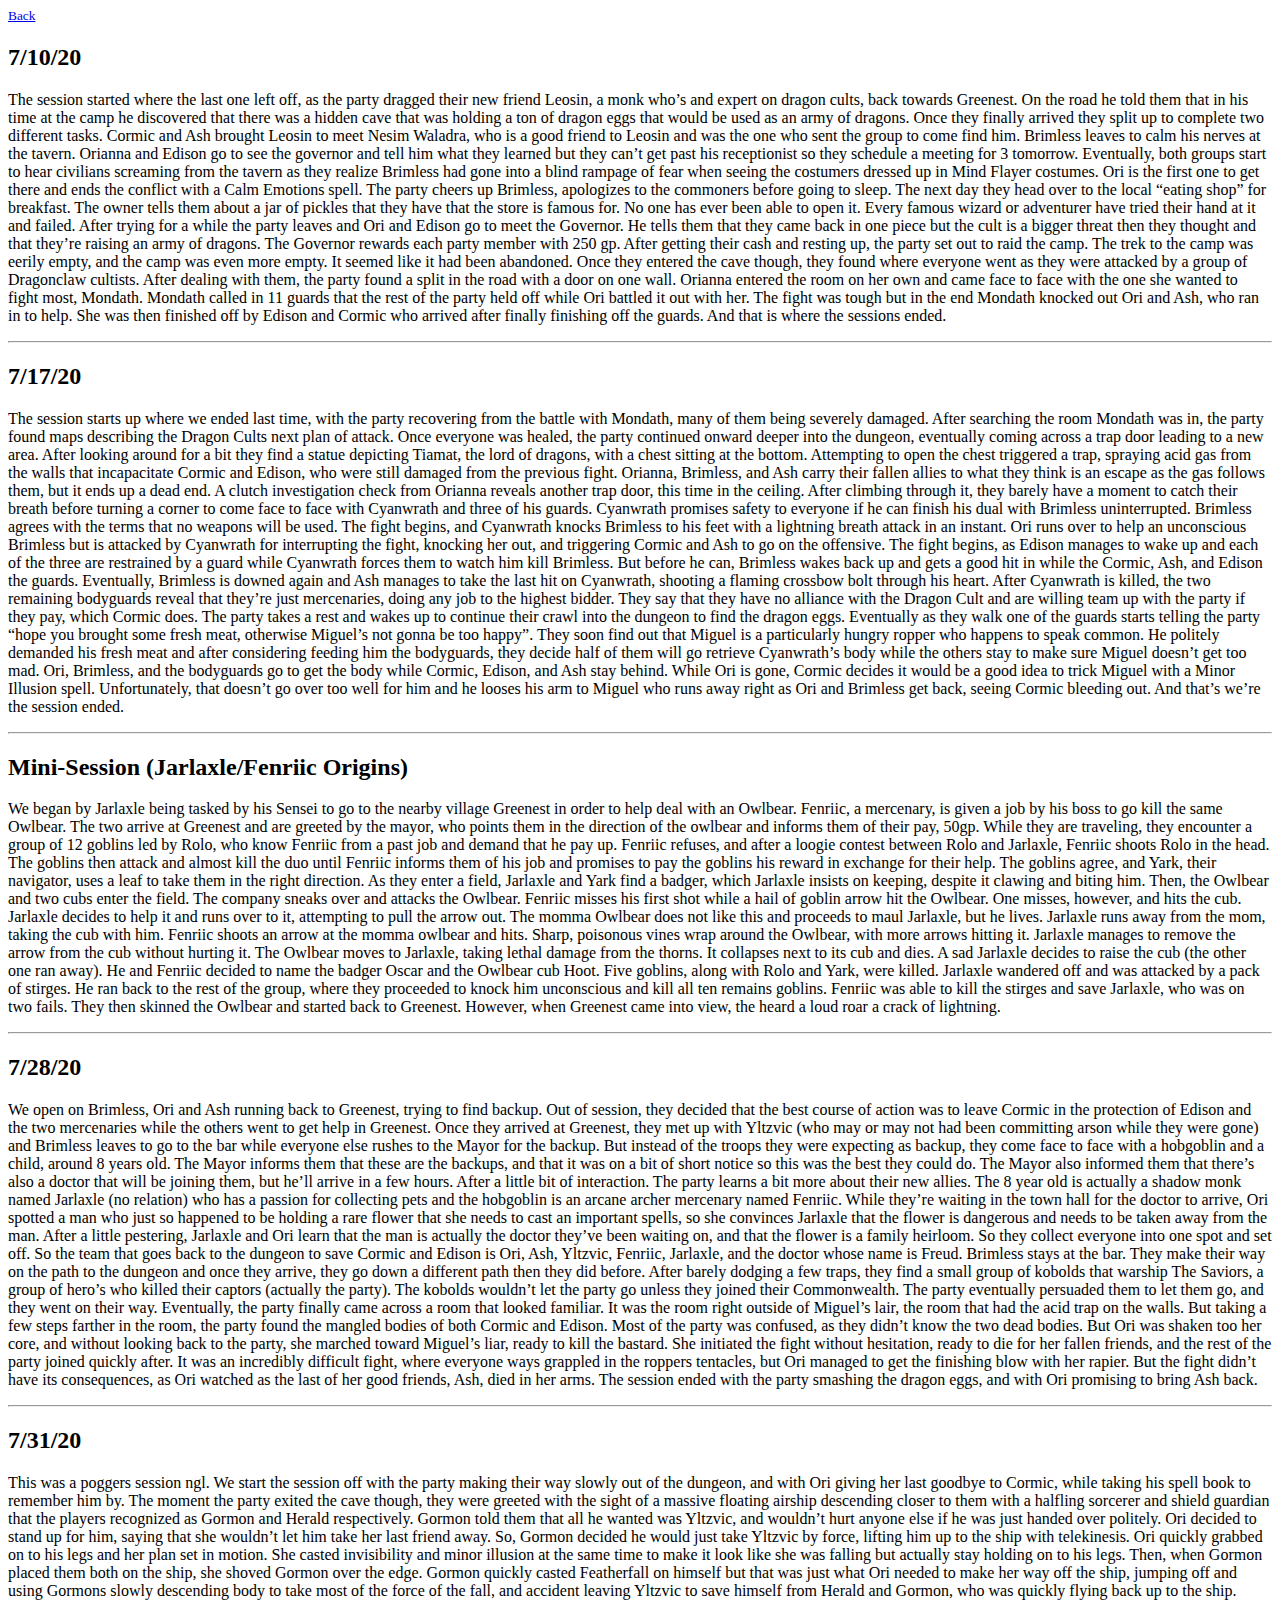
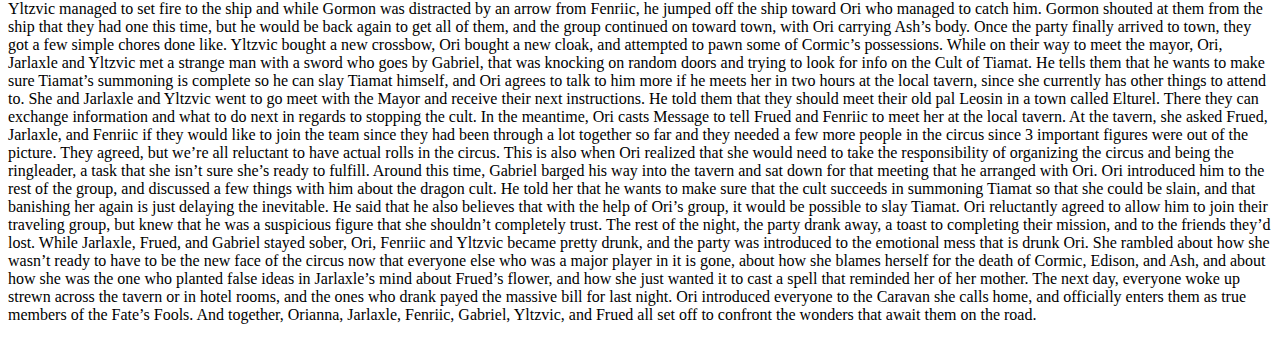
<file: july.html>
<!DOCTYPE html>
<html>
<link rel="stylesheet" type="text/css" href="index.css">
<div class="homebutton">
    <a href="index.html">Back</a>
</div>
<h2><bold>7/10/20</bold></h2>
<p class="sessionrecap">
    The session started where the last one left off, as the party dragged their new friend Leosin, a monk who’s and expert on dragon cults, back towards Greenest. On the road he told them that in his time at the camp he discovered that there was a hidden cave that was holding a ton of dragon eggs that would be used as an army of dragons. Once they finally arrived they split up to complete two different tasks. Cormic and Ash brought Leosin to meet Nesim Waladra, who is a good friend to Leosin and was the one who sent the group to come find him. Brimless leaves to calm his nerves at the tavern. Orianna and Edison go to see the governor and tell him what they learned but they can’t get past his receptionist so they schedule a meeting for 3 tomorrow. Eventually, both groups start to hear civilians screaming from the tavern as they realize Brimless had gone into a blind rampage of fear when seeing the costumers dressed up in Mind Flayer costumes. Ori is the first one to get there and ends the conflict with a Calm Emotions spell. The party cheers up Brimless, apologizes to the commoners before going to sleep.
    The next day they head over to the local “eating shop” for breakfast. The owner tells them about a jar of pickles that they have that the store is famous for. No one has ever been able to open it. Every famous wizard or adventurer have tried their hand at it and failed. After trying for a while the party leaves and Ori and Edison go to meet the Governor. He tells them that they came back in one piece but the cult is a bigger threat then they thought and that they’re raising an army of dragons. The Governor rewards each party member with 250 gp. After getting their cash and resting up, the party set out to raid the camp. 
    The trek to the camp was eerily empty, and the camp was even more empty. It seemed like it had been abandoned. Once they entered the cave though, they found where everyone went as they were attacked by a group of Dragonclaw cultists.
    After dealing with them, the party found a split in the road with a door on one wall. Orianna entered the room on her own and came face to face with the one she wanted to fight most, Mondath. Mondath called in 11 guards that the rest of the party held off while Ori battled it out with her. The fight was tough but in the end Mondath knocked out Ori and Ash, who ran in to help. She was then finished off by Edison and Cormic who arrived after finally finishing off the guards. And that is where the sessions ended.    
</p>
<hr>
    <h2><bold>7/17/20</bold></h2>
<p class="sessionrecap">
    The session starts up where we ended last time, with the party recovering from the battle with Mondath, many of them being severely damaged. After searching the room Mondath was in, the party found maps describing the Dragon Cults next plan of attack. Once everyone was healed, the party continued onward deeper into the dungeon, eventually coming across a trap door leading to a new area. After looking around for a bit they find a statue depicting Tiamat, the lord of dragons, with a chest sitting at the bottom. Attempting to open the chest triggered a trap, spraying acid gas from the walls that incapacitate Cormic and Edison, who were still damaged from the previous fight. Orianna, Brimless, and Ash carry their fallen allies to what they think is an escape as the gas follows them, but it ends up a dead end. A clutch investigation check from Orianna reveals another trap door, this time in the ceiling. After climbing through it, they barely have a moment to catch their breath before turning a corner to come face to face with Cyanwrath and three of his guards. Cyanwrath promises safety to everyone if he can finish his dual with Brimless uninterrupted. Brimless agrees with the terms that no weapons will be used. The fight begins, and Cyanwrath knocks Brimless to his feet with a lightning breath attack in an instant. Ori runs over to help an unconscious Brimless but is attacked by Cyanwrath for interrupting the fight, knocking her out, and triggering Cormic and Ash to go on the offensive. The fight begins, as Edison manages to wake up and each of the three are restrained by a guard while Cyanwrath forces them to watch him kill Brimless. But before he can, Brimless wakes back up and gets a good hit in while the Cormic, Ash, and Edison the guards. Eventually, Brimless is downed again and Ash manages to take the last hit on Cyanwrath, shooting a flaming crossbow bolt through his heart. After Cyanwrath is killed, the two remaining bodyguards reveal that they’re just mercenaries, doing any job to the highest bidder. They say that they have no alliance with the Dragon Cult and are willing team up with the party if they pay, which Cormic does. The party takes a rest and wakes up to continue their crawl into the dungeon to find the dragon eggs. Eventually as they walk one of the guards starts telling the party “hope you brought some fresh meat, otherwise Miguel’s not gonna be too happy”. They soon find out that Miguel is a particularly hungry ropper who happens to speak common. He politely demanded his fresh meat and after considering feeding him the bodyguards, they decide half of them will go retrieve Cyanwrath’s body while the others stay to make sure Miguel doesn’t get too mad. Ori, Brimless, and the bodyguards go to get the body while Cormic, Edison, and Ash stay behind. While Ori is gone, Cormic decides it would be a good idea to trick Miguel with a Minor Illusion spell. Unfortunately, that doesn’t go over too well for him and he looses his arm to Miguel who runs away right as Ori and Brimless get back, seeing Cormic bleeding out. And that’s we’re the session ended.
</p>
<hr>
    <h2><bold>Mini-Session (Jarlaxle/Fenriic Origins)</bold></h2>
<p class="sessionrecap">
    We began by Jarlaxle being tasked by his Sensei to go to the nearby village Greenest in order to help deal with an Owlbear.  Fenriic, a mercenary, is given a job by his boss to go kill the same Owlbear.
    The two arrive at Greenest and are greeted by the mayor, who points them in the direction of the owlbear and informs them of their pay, 50gp.  While they are traveling, they encounter a group of 12 goblins led by Rolo, who know Fenriic from a past job and demand that he pay up.  Fenriic refuses, and after a loogie contest between Rolo and Jarlaxle, Fenriic shoots Rolo in the head.  The goblins then attack and almost kill the duo until Fenriic informs them of his job and promises to pay the goblins his reward in exchange for their help.  The goblins agree, and Yark, their navigator, uses a leaf to take them in the right direction.  As they enter a field, Jarlaxle and Yark find a badger, which Jarlaxle insists on keeping, despite it clawing and biting him.  Then, the Owlbear and two cubs enter the field.  The company sneaks over and attacks the Owlbear.  Fenriic misses his first shot while a hail of goblin arrow hit the Owlbear.  One misses, however, and hits the cub.  Jarlaxle decides to help it and runs over to it, attempting to pull the arrow out.  The momma Owlbear does not like this and proceeds to maul Jarlaxle, but he lives.  Jarlaxle runs away from the mom, taking the cub with him.  Fenriic shoots an arrow at the momma owlbear and hits.  Sharp, poisonous vines wrap around the Owlbear, with more arrows hitting it.  Jarlaxle manages to remove the arrow from the cub without hurting it.  The Owlbear moves to Jarlaxle, taking lethal damage from the thorns.  It collapses next to its cub and dies.  A sad Jarlaxle decides to raise the cub (the other one ran away).
    He and Fenriic decided to name the badger Oscar and the Owlbear cub Hoot.  Five goblins, along with Rolo and Yark, were killed.  Jarlaxle wandered off and was attacked by a pack of stirges.  He ran back to the rest of the group, where they proceeded to knock him unconscious and kill all ten remains goblins.  Fenriic was able to kill the stirges and save Jarlaxle, who was on two fails.  They then skinned the Owlbear and started back to Greenest.  However, when Greenest came into view, the heard a loud roar a crack of lightning.
</p>
<hr>
    <h2><bold>7/28/20</bold></h2>
<p class="sessionrecap">
    We open on Brimless, Ori and Ash running back to Greenest, trying to find backup. Out of session, they decided that the best course of action was to leave Cormic in the protection of Edison and the two mercenaries while the others went to get help in Greenest. Once they arrived at Greenest, they met up with Yltzvic (who may or may not had been committing arson while they were gone) and Brimless leaves to go to the bar while everyone else rushes to the Mayor for the backup. But instead of the troops they were expecting as backup, they come face to face with a hobgoblin and a child, around 8 years old. The Mayor informs them that these are the backups, and that it was on a bit of short notice so this was the best they could do. The Mayor also informed them that there’s also a doctor that will be joining them, but he’ll arrive in a few hours. After a little bit of interaction. The party learns a bit more about their new allies. The 8 year old is actually a shadow monk named Jarlaxle (no relation) who has a passion for collecting pets and the hobgoblin is an arcane archer mercenary named Fenriic. While they’re waiting in the town hall for the doctor to arrive, Ori spotted a man who just so happened to be holding a rare flower that she needs to cast an important spells, so she convinces Jarlaxle that the flower is dangerous and needs to be taken away from the man. After a little pestering, Jarlaxle and Ori learn that the man is actually the doctor they’ve been waiting on, and that the flower is a family heirloom. So they collect everyone into one spot and set off. So the team that goes back to the dungeon to save Cormic and Edison is Ori, Ash, Yltzvic, Fenriic, Jarlaxle, and the doctor whose name is Freud. Brimless stays at the bar. They make their way on the path to the dungeon and once they arrive, they go down a different path then they did before.
After barely dodging a few traps, they find a small group of kobolds that warship The Saviors, a group of hero’s who killed their captors (actually the party). The kobolds wouldn’t let the party go unless they joined their Commonwealth. The party eventually persuaded them to let them go, and they went on their way. Eventually, the party finally came across a room that looked familiar. It was the room right outside of Miguel’s lair, the room that had the acid trap on the walls. But taking a few steps farther in the room, the party found the mangled bodies of both Cormic and Edison. Most of the party was confused, as they didn’t know the two dead bodies. But Ori was shaken too her core, and without looking back to the party, she marched toward Miguel’s liar, ready to kill the bastard. She initiated the fight without hesitation, ready to die for her fallen friends, and the rest of the party joined quickly after. It was an incredibly difficult fight, where everyone ways grappled in the roppers tentacles, but Ori managed to get the finishing blow with her rapier. But the fight didn’t have its consequences, as Ori watched as the last of her good friends, Ash, died in her arms. The session ended with the party smashing the dragon eggs, and with Ori promising to bring Ash back.

</p>
<hr>
    <h2><bold>7/31/20</bold></h2>
<p class="sessionrecap">
    This was a poggers session ngl. We start the session off with the party making their way slowly out of the dungeon, and with Ori giving her last goodbye to Cormic, while taking his spell book to remember him by. The moment the party exited the cave though, they were greeted with the sight of a massive floating airship descending closer to them with a halfling sorcerer and shield guardian that the players recognized as Gormon and Herald respectively. Gormon told them that all he wanted was Yltzvic, and wouldn’t hurt anyone else if he was just handed over politely. Ori decided to stand up for him, saying that she wouldn’t let him take her last friend away. So, Gormon decided he would just take Yltzvic by force, lifting him up to the ship with telekinesis. Ori quickly grabbed on to his legs and her plan set in motion. She casted invisibility and minor illusion at the same time to make it look like she was falling but actually stay holding on to his legs. Then, when Gormon placed them both on the ship, she shoved Gormon over the edge. Gormon quickly casted Featherfall on himself but that was just what Ori needed to make her way off the ship, jumping off and using Gormons slowly descending body to take most of the force of the fall, and accident leaving Yltzvic to save himself from Herald and Gormon, who was quickly flying back up to the ship. Yltzvic managed to set fire to the ship and while Gormon was distracted by an arrow from Fenriic, he jumped off the ship toward Ori who managed to catch him. Gormon shouted at them from the ship that they had one this time, but he would be back again to get all of them, and the group continued on toward town, with Ori carrying Ash’s body.
    Once the party finally arrived to town, they got a few simple chores done like. Yltzvic bought a new crossbow, Ori bought a new cloak, and attempted to pawn some of Cormic’s possessions. While on their way to meet the mayor, Ori, Jarlaxle and Yltzvic met a strange man with a sword who goes by Gabriel, that was knocking on random doors and trying to look for info on the Cult of Tiamat. He tells them that he wants to make sure Tiamat’s summoning is complete so he can slay Tiamat himself, and Ori agrees to talk to him more if he meets her in two hours at the local tavern, since she currently has other things to attend to. She and Jarlaxle and Yltzvic went to go meet with the Mayor and receive their next instructions. He told them that they should meet their old pal Leosin in a town called Elturel. There they can exchange information and what to do next in regards to stopping the cult. In the meantime, Ori casts Message to tell Frued and Fenriic to meet her at the local tavern. At the tavern, she asked Frued, Jarlaxle, and Fenriic if they would like to join the team since they had been through a lot together so far and they needed a few more people in the circus since 3 important figures were out of the picture. They agreed, but we’re all reluctant to have actual rolls in the circus. This is also when Ori realized that she would need to take the responsibility of organizing the circus and being the ringleader, a task that she isn’t sure she’s ready to fulfill.
    Around this time, Gabriel barged his way into the tavern and sat down for that meeting that he arranged with Ori. Ori introduced him to the rest of the group, and discussed a few things with him about the dragon cult. He told her that he wants to make sure that the cult succeeds in summoning Tiamat so that she could be slain, and that banishing her again is just delaying the inevitable. He said that he also believes that with the help of Ori’s group, it would be possible to slay Tiamat. Ori reluctantly agreed to allow him to join their traveling group, but knew that he was a suspicious figure that she shouldn’t completely trust. The rest of the night, the party drank away, a toast to completing their mission, and to the friends they’d lost. While Jarlaxle, Frued, and Gabriel stayed sober, Ori, Fenriic and Yltzvic became pretty drunk, and the party was introduced to the emotional mess that is drunk Ori. She rambled about how she wasn’t ready to have to be the new face of the circus now that everyone else who was a major player in it is gone, about how she blames herself for the death of Cormic, Edison, and Ash, and about how she was the one who planted false ideas in Jarlaxle’s mind about Frued’s flower, and how she just wanted it to cast a spell that reminded her of her mother. The next day, everyone woke up strewn across the tavern or in hotel rooms, and the ones who drank payed the massive bill for last night. Ori introduced everyone to the Caravan she calls home, and officially enters them as true members of the Fate’s Fools. And together, Orianna, Jarlaxle, Fenriic, Gabriel, Yltzvic, and Frued all set off to confront the wonders that await them on the road.
</p>

</html>
</file>
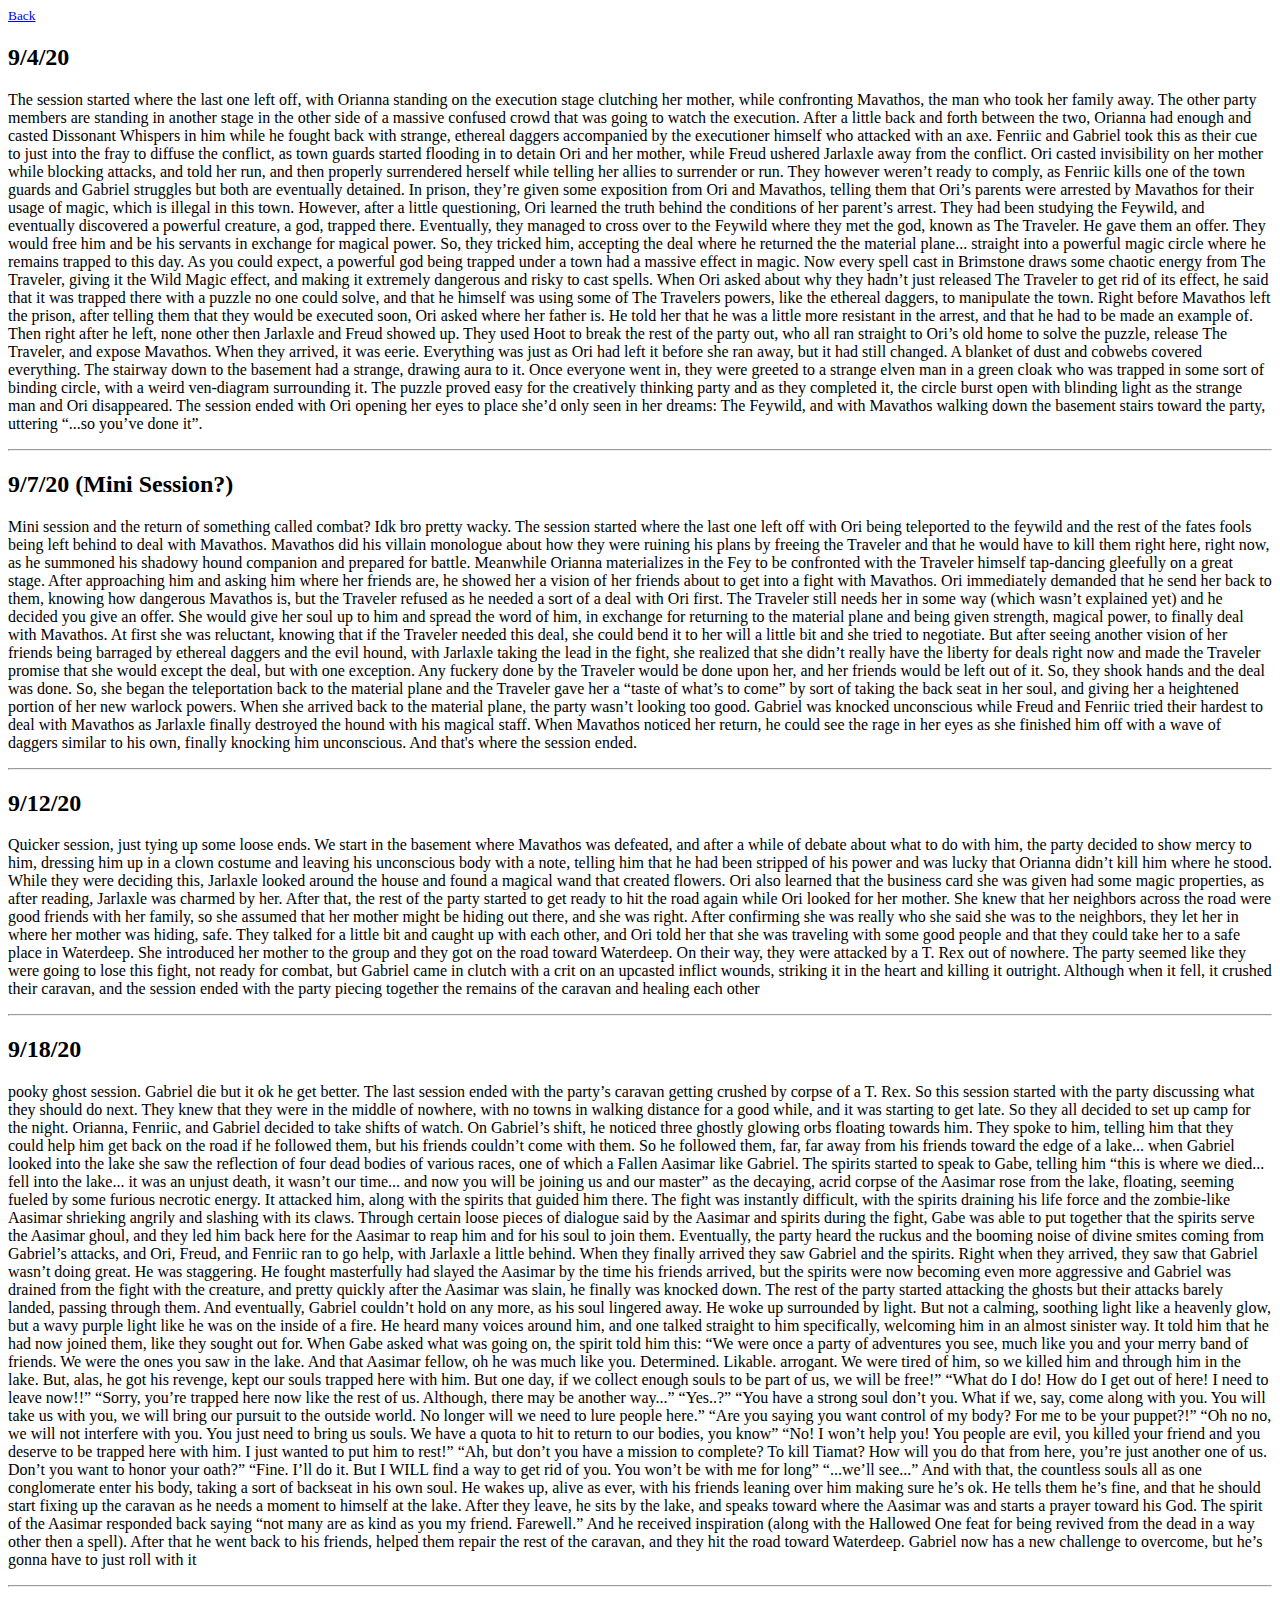
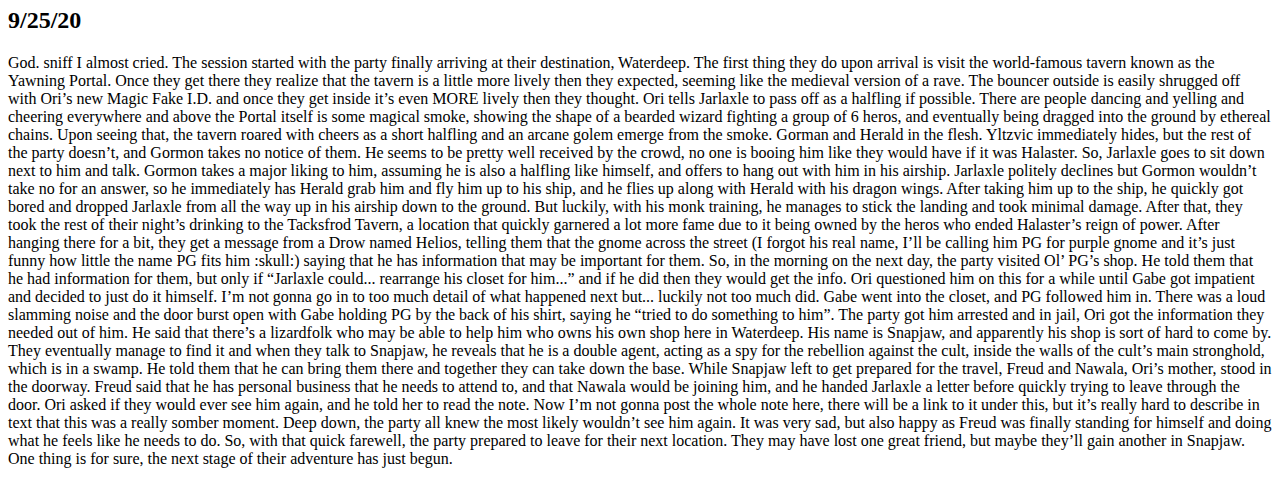
<file: september.html>
<!DOCTYPE html>
<html>
    <link rel="stylesheet" type="text/css" href="index.css">
    <div class="homebutton">
        <a href="index.html">Back</a>
    </div>
    <h2><bold>9/4/20</bold></h2>
    <p class="sessionrecap">
        The session started where the last one left off, with Orianna standing on the execution stage clutching her mother, while confronting Mavathos, the man who took her family away. The other party members are standing in another stage in the other side of a massive confused crowd that was going to watch the execution. After a little back and forth between the two, Orianna had enough and casted Dissonant Whispers in him while he fought back with strange, ethereal daggers accompanied by the executioner himself who attacked with an axe. Fenriic and Gabriel took this as their cue to just into the fray to diffuse the conflict, as town guards started flooding in to detain Ori and her mother, while Freud ushered Jarlaxle away from the conflict. Ori casted invisibility on her mother while blocking attacks, and told her run, and then properly surrendered herself while telling her allies to surrender or run. They however weren’t ready to comply, as Fenriic kills one of the town guards and Gabriel struggles but both are eventually detained.
        In prison, they’re given some exposition from Ori and Mavathos, telling them that Ori’s parents were arrested by Mavathos for their usage of magic, which is illegal in this town. However, after a little questioning, Ori learned the truth behind the conditions of her parent’s arrest. They had been studying the Feywild, and eventually discovered a powerful creature, a god, trapped there. Eventually, they managed to cross over to the Feywild where they met the god, known as The Traveler. He gave them an offer. They would free him and be his servants in exchange for magical power. So, they tricked him, accepting the deal where he returned the the material plane... straight into a powerful magic circle where he remains trapped to this day. As you could expect, a powerful god being trapped under a town had a massive effect in magic. Now every spell cast in Brimstone draws some chaotic energy from The Traveler, giving it the Wild Magic effect, and making it extremely dangerous and risky to cast spells. When Ori asked about why they hadn’t just released The Traveler to get rid of its effect, he said that it was trapped there with a puzzle no one could solve, and that he himself was using some of The Travelers powers, like the ethereal daggers, to manipulate the town. Right before Mavathos left the prison, after telling them that they would be executed soon, Ori asked where her father is. He told her that he was a little more resistant in the arrest, and that he had to be made an example of.
        Then right after he left, none other then Jarlaxle and Freud showed up. They used Hoot to break the rest of the party out, who all ran straight to Ori’s old home to solve the puzzle, release The Traveler, and expose Mavathos. When they arrived, it was eerie. Everything was just as Ori had left it before she ran away, but it had still changed. A blanket of dust and cobwebs covered everything. The stairway down to the basement had a strange, drawing aura to it. Once everyone went in, they were greeted to a strange elven man in a green cloak who was trapped in some sort of binding circle, with a weird ven-diagram surrounding it. The puzzle proved easy for the creatively thinking party and as they completed it, the circle burst open with blinding light as the strange man and Ori disappeared. The session ended with Ori opening her eyes to place she’d only seen in her dreams: The Feywild, and with Mavathos walking down the basement stairs toward the party, uttering “...so you’ve done it”.
    </p>
    <hr>
        <h2><bold>9/7/20 (Mini Session?)</bold></h2>
    <p class="sessionrecap">
        Mini session and the return of something called combat? Idk bro pretty wacky. The session started where the last one left off with Ori being teleported to the feywild and the rest of the fates fools being left behind to deal with Mavathos. Mavathos did his villain monologue about how they were ruining his plans by freeing the Traveler and that he would have to kill them right here, right now, as he summoned his shadowy hound companion and prepared for battle. Meanwhile Orianna materializes in the Fey to be confronted with the Traveler himself tap-dancing gleefully on a great stage. After approaching him and asking him where her friends are, he showed her a vision of her friends about to get into a fight with Mavathos. Ori immediately demanded that he send her back to them, knowing how dangerous Mavathos is, but the Traveler refused as he needed a sort of a deal with Ori first. The Traveler still needs her in some way (which wasn’t explained yet) and he decided you give an offer. She would give her soul up to him and spread the word of him, in exchange for returning to the material plane and being given strength, magical power, to finally deal with Mavathos. At first she was reluctant, knowing that if the Traveler needed this deal, she could bend it to her will a little bit and she tried to negotiate. But after seeing another vision of her friends being barraged by ethereal daggers and the evil hound, with Jarlaxle taking the lead in the fight, she realized that she didn’t really have the liberty for deals right now and made the Traveler promise that she would except the deal, but with one exception. Any fuckery done by the Traveler would be done upon her, and her friends would be left out of it. So, they shook hands and the deal was done. So, she began the teleportation back to the material plane and the Traveler gave her a “taste of what’s to come” by sort of taking the back seat in her soul, and giving her a heightened portion of her new warlock powers.
        When she arrived back to the material plane, the party wasn’t looking too good. Gabriel was knocked unconscious while Freud and Fenriic tried their hardest to deal with Mavathos as Jarlaxle finally destroyed the hound with his magical staff. When Mavathos noticed her return, he could see the rage in her eyes as she finished him off with a wave of daggers similar to his own, finally knocking him unconscious. And that's where the session ended.
    </p>
    <hr>
        <h2><bold>9/12/20</bold></h2>
    <p class="sessionrecap">
        Quicker session, just tying up some loose ends. We start in the basement where Mavathos was defeated, and after a while of debate about what to do with him, the party decided to show mercy to him, dressing him up in a clown costume and leaving his unconscious body with a note, telling him that he had been stripped of his power and was lucky that Orianna didn’t kill him where he stood. While they were deciding this, Jarlaxle looked around the house and found a magical wand that created flowers. Ori also learned that the business card she was given had some magic properties, as after reading, Jarlaxle was charmed by her. After that, the rest of the party started to get ready to hit the road again while Ori looked for her mother. She knew that her neighbors across the road were good friends with her family, so she assumed that her mother might be hiding out there, and she was right. After confirming she was really who she said she was to the neighbors, they let her in where her mother was hiding, safe. They talked for a little bit and caught up with each other, and Ori told her that she was traveling with some good people and that they could take her to a safe place in Waterdeep. She introduced her mother to the group and they got on the road toward Waterdeep.
        On their way, they were attacked by a T. Rex out of nowhere. The party seemed like they were going to lose this fight, not ready for combat, but Gabriel came in clutch with a crit on an upcasted inflict wounds, striking it in the heart and killing it outright. Although when it fell, it crushed their caravan, and the session ended with the party piecing together the remains of the caravan and healing each other
    </p>
    <hr>
        <h2><bold>9/18/20</bold></h2>
    <p class="sessionrecap">
        pooky ghost session. Gabriel die but it ok he get better. The last session ended with the party’s caravan getting crushed by corpse of a T. Rex. So this session started with the party discussing what they should do next. They knew that they were in the middle of nowhere, with no towns in walking distance for a good while, and it was starting to get late. So they all decided to set up camp for the night. Orianna, Fenriic, and Gabriel decided to take shifts of watch. On Gabriel’s shift, he noticed three ghostly glowing orbs floating towards him. They spoke to him, telling him that they could help him get back on the road if he followed them, but his friends couldn’t come with them. So he followed them, far, far away from his friends toward the edge of a lake... when Gabriel looked into the lake she saw the reflection of four dead bodies of various races, one of which a Fallen Aasimar like Gabriel. The spirits started to speak to Gabe, telling him “this is where we died... fell into the lake... it was an unjust death, it wasn’t our time... and now you will be joining us and our master” as the decaying, acrid corpse of the Aasimar rose from the lake, floating, seeming fueled by some furious necrotic energy. It attacked him, along with the spirits that guided him there.
        The fight was instantly difficult, with the spirits draining his life force and the zombie-like Aasimar shrieking angrily and slashing with its claws. Through certain loose pieces of dialogue said by the Aasimar and spirits during the fight, Gabe was able to put together that the spirits serve the Aasimar ghoul, and they led him back here for the Aasimar to reap him and for his soul to join them. Eventually, the party heard the ruckus and the booming noise of divine smites coming from Gabriel’s attacks, and Ori, Freud, and Fenriic ran to go help, with Jarlaxle a little behind. When they finally arrived they saw Gabriel and the spirits. Right when they arrived, they saw that Gabriel wasn’t doing great. He was staggering. He fought masterfully had slayed the Aasimar by the time his friends arrived, but the spirits were now becoming even more aggressive and Gabriel was drained from the fight with the creature, and pretty quickly after the Aasimar was slain, he finally was knocked down. The rest of the party started attacking the ghosts but their attacks barely landed, passing through them. And eventually, Gabriel couldn’t hold on any more, as his soul lingered away. He woke up surrounded by light. But not a calming, soothing light like a heavenly glow, but a wavy purple light like he was on the inside of a fire. He heard many voices around him, and one talked straight to him specifically, welcoming him in an almost sinister way. It told him that he had now joined them, like they sought out for. When Gabe asked what was going on, the spirit told him this:
        “We were once a party of adventures you see, much like you and your merry band of friends. We were the ones you saw in the lake. And that Aasimar fellow, oh he was much like you. Determined. Likable. arrogant. We were tired of him, so we killed him and through him in the lake. But, alas, he got his revenge, kept our souls trapped here with him. But one day, if we collect enough souls to be part of us, we will be free!”
        “What do I do! How do I get out of here! I need to leave now!!”
        “Sorry, you’re trapped here now like the rest of us. Although, there may be another way...”
        “Yes..?”
        “You have a strong soul don’t you. What if we, say, come along with you. You will take us with you, we will bring our pursuit to the outside world. No longer will we need to lure people here.”
        “Are you saying you want control of my body? For me to be your puppet?!”
        “Oh no no, we will not interfere with you. You just need to bring us souls. We have a quota to hit to return to our bodies, you know”
        “No! I won’t help you! You people are evil, you killed your friend and you deserve to be trapped here with him. I just wanted to put him to rest!”
        “Ah, but don’t you have a mission to complete? To kill Tiamat? How will you do that from here, you’re just another one of us. Don’t you want to honor your oath?”
        “Fine. I’ll do it. But I WILL find a way to get rid of you. You won’t be with me for long”
        “...we’ll see...”
        And with that, the countless souls all as one conglomerate enter his body, taking a sort of backseat in his own soul. He wakes up, alive as ever, with his friends leaning over him making sure he’s ok. He tells them he’s fine, and that he should start fixing up the caravan as he needs a moment to himself at the lake. After they leave, he sits by the lake, and speaks toward where the Aasimar was and starts a prayer toward his God. The spirit of the Aasimar responded back saying “not many are as kind as you my friend. Farewell.” And he received inspiration (along with the Hallowed One feat for being revived from the dead in a way other then a spell). After that he went back to his friends, helped them repair the rest of the caravan, and they hit the road toward Waterdeep. Gabriel now has a new challenge to overcome, but he’s gonna have to just roll with it
    </p>
    
    <hr>
        <h2><bold>9/25/20</bold></h2>
        <p class="sessionrecap">
            God. sniff I almost cried. The session started with the party finally arriving at their destination, Waterdeep. The first thing they do upon arrival is visit the world-famous tavern known as the Yawning Portal. Once they get there they realize that the tavern is a little more lively then they expected, seeming like the medieval version of a rave. The bouncer outside is easily shrugged off with Ori’s new Magic Fake I.D. and once they get inside it’s even MORE lively then they thought. Ori tells Jarlaxle to pass off as a halfling if possible. There are people dancing and yelling and cheering everywhere and above the Portal itself is some magical smoke, showing the shape of a bearded wizard fighting a group of 6 heros, and eventually being dragged into the ground by ethereal chains. Upon seeing that, the tavern roared with cheers as a short halfling and an arcane golem emerge from the smoke. Gorman and Herald in the flesh. Yltzvic immediately hides, but the rest of the party doesn’t, and Gormon takes no notice of them. He seems to be pretty well received by the crowd, no one is booing him like they would have if it was Halaster. So, Jarlaxle goes to sit down next to him and talk. Gormon takes a major liking to him, assuming he is also a halfling like himself, and offers to hang out with him in his airship. Jarlaxle politely declines but Gormon wouldn’t take no for an answer, so he immediately has Herald grab him and fly him up to his ship, and he flies up along with Herald with his dragon wings. After taking him up to the ship, he quickly got bored and dropped Jarlaxle from all the way up in his airship down to the ground. But luckily, with his monk training, he manages to stick the landing and took minimal damage.
            After that, they took the rest of their night’s drinking to the Tacksfrod Tavern, a location that quickly garnered a lot more fame due to it being owned by the heros who ended Halaster’s reign of power. After hanging there for a bit, they get a message from a Drow named Helios, telling them that the gnome across the street (I forgot his real name, I’ll be calling him PG for purple gnome and it’s just funny how little the name PG fits him :skull:) saying that he has information that may be important for them. So, in the morning on the next day, the party visited Ol’ PG’s shop. He told them that he had information for them, but only if “Jarlaxle could... rearrange his closet for him...” and if he did then they would get the info. Ori questioned him on this for a while until Gabe got impatient and decided to just do it himself. I’m not gonna go in to too much detail of what happened next but... luckily not too much did. Gabe went into the closet, and PG followed him in. There was a loud slamming noise and the door burst open with Gabe holding PG by the back of his shirt, saying he “tried to do something to him”. The party got him arrested and in jail, Ori got the information they needed out of him. He said that there’s a lizardfolk who may be able to help him who owns his own shop here in Waterdeep. His name is Snapjaw, and apparently his shop is sort of hard to come by. They eventually manage to find it and when they talk to Snapjaw, he reveals that he is a double agent, acting as a spy for the rebellion against the cult, inside the walls of the cult’s main stronghold, which is in a swamp. He told them that he can bring them there and together they can take down the base.
            While Snapjaw left to get prepared for the travel, Freud and Nawala, Ori’s mother, stood in the doorway. Freud said that he has personal business that he needs to attend to, and that Nawala would be joining him, and he handed Jarlaxle a letter before quickly trying to leave through the door. Ori asked if they would ever see him again, and he told her to read the note. Now I’m not gonna post the whole note here, there will be a link to it under this, but it’s really hard to describe in text that this was a really somber moment. Deep down, the party all knew the most likely wouldn’t see him again. It was very sad, but also happy as Freud was finally standing for himself and doing what he feels like he needs to do. So, with that quick farewell, the party prepared to leave for their next location. They may have lost one great friend, but maybe they’ll gain another in Snapjaw. One thing is for sure, the next stage of their adventure has just begun.
        </p>
</html>
</file>
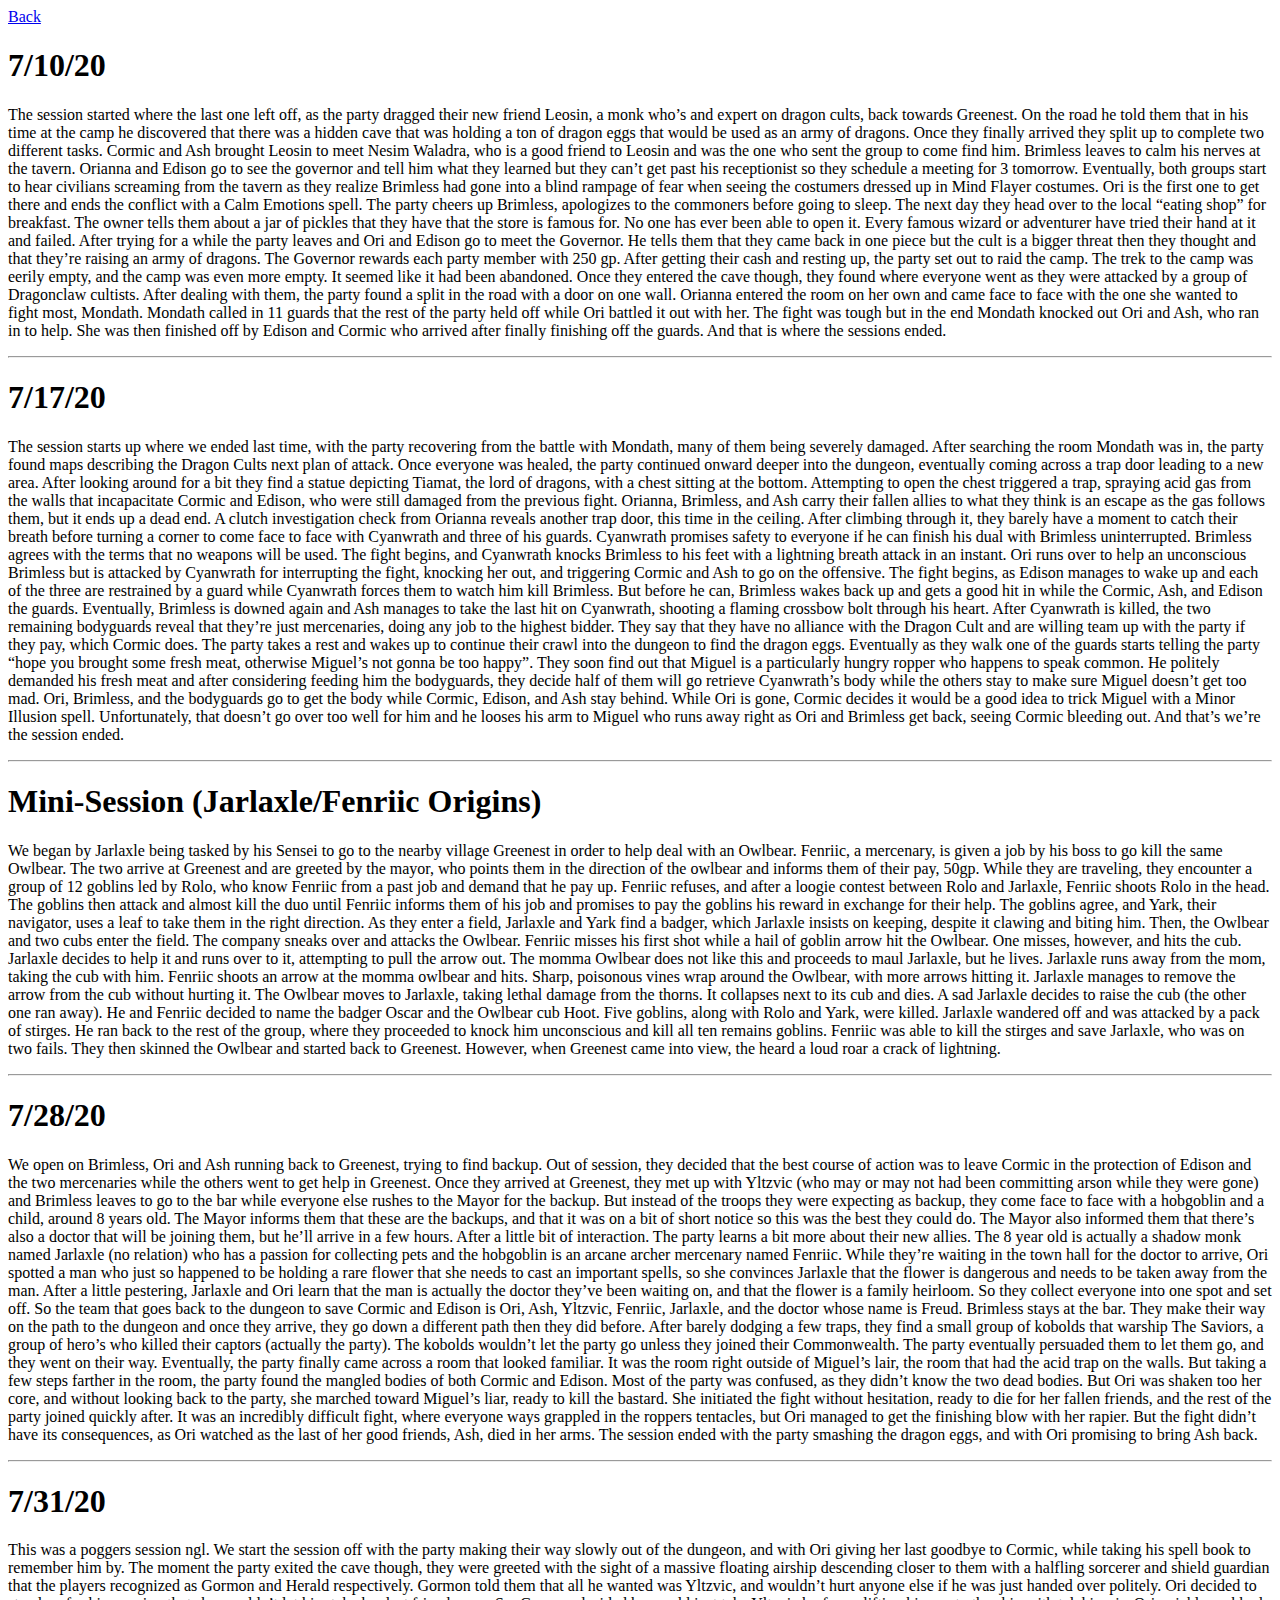
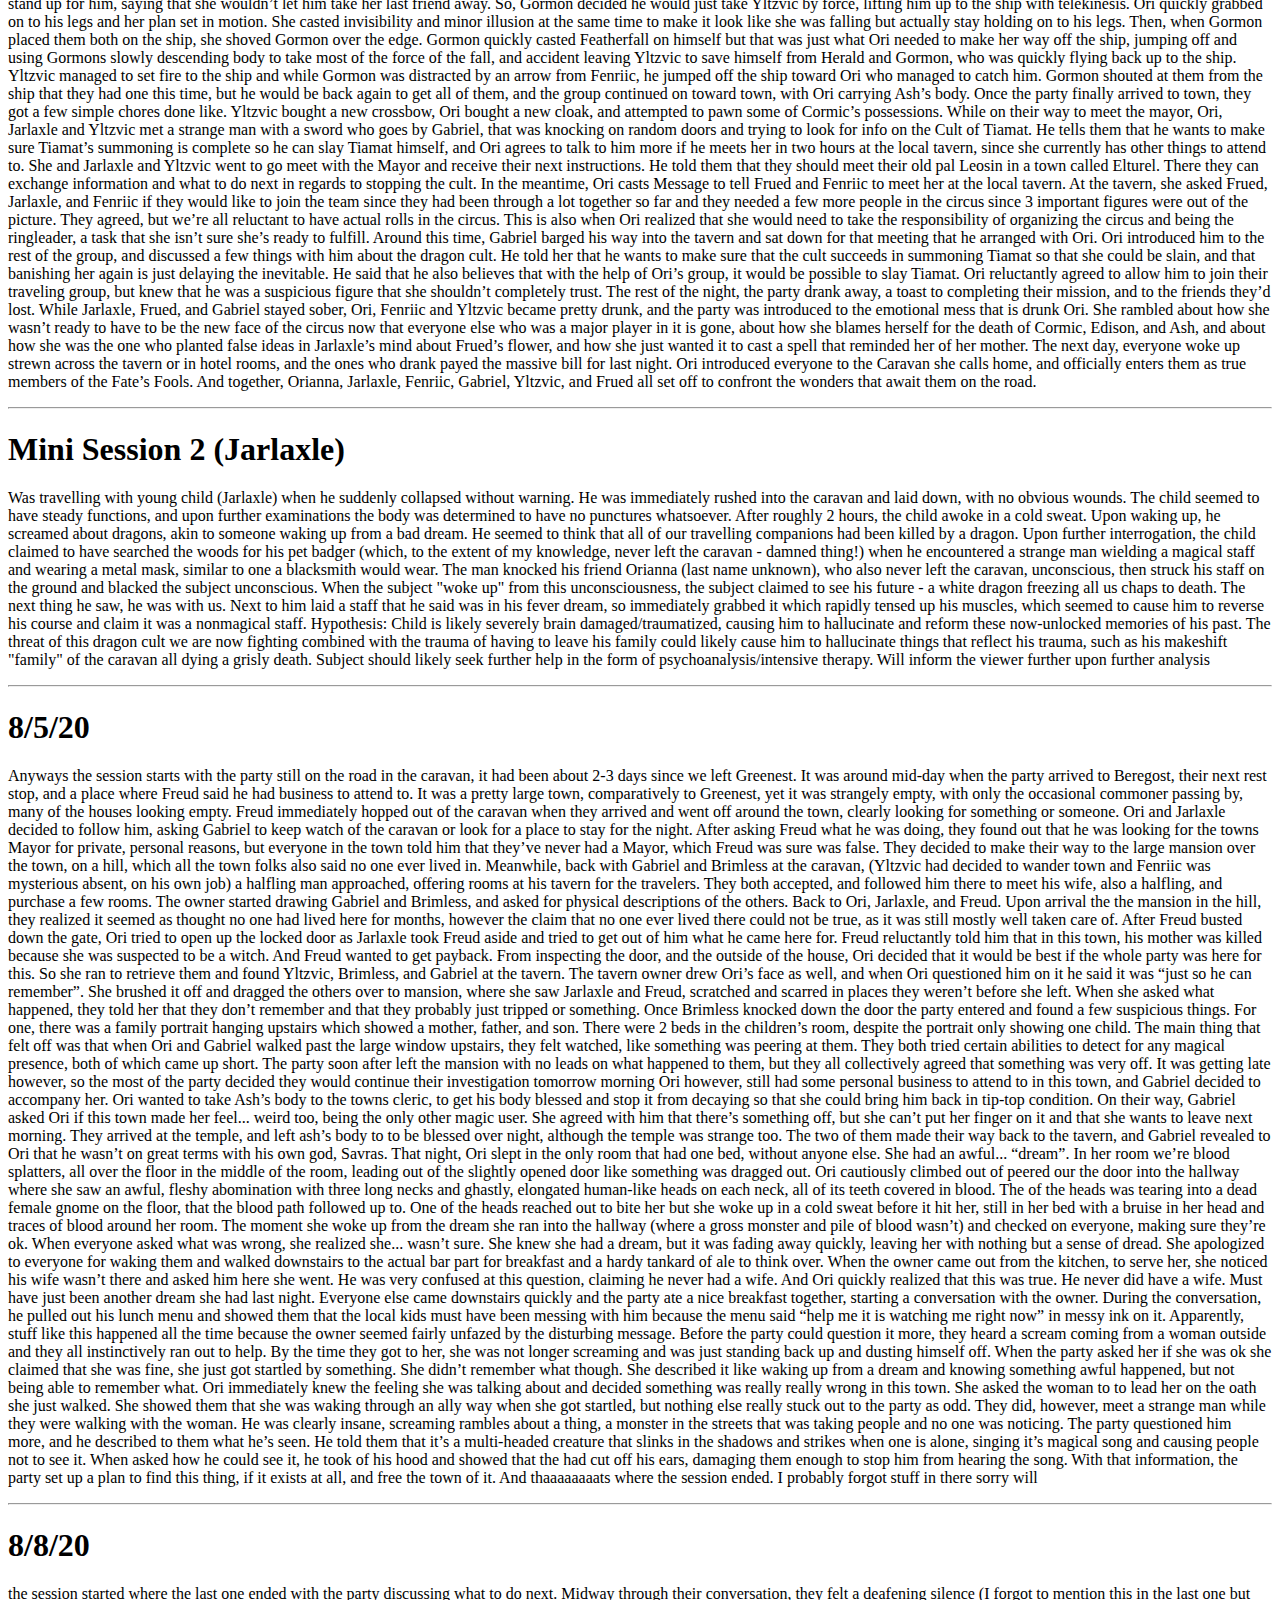
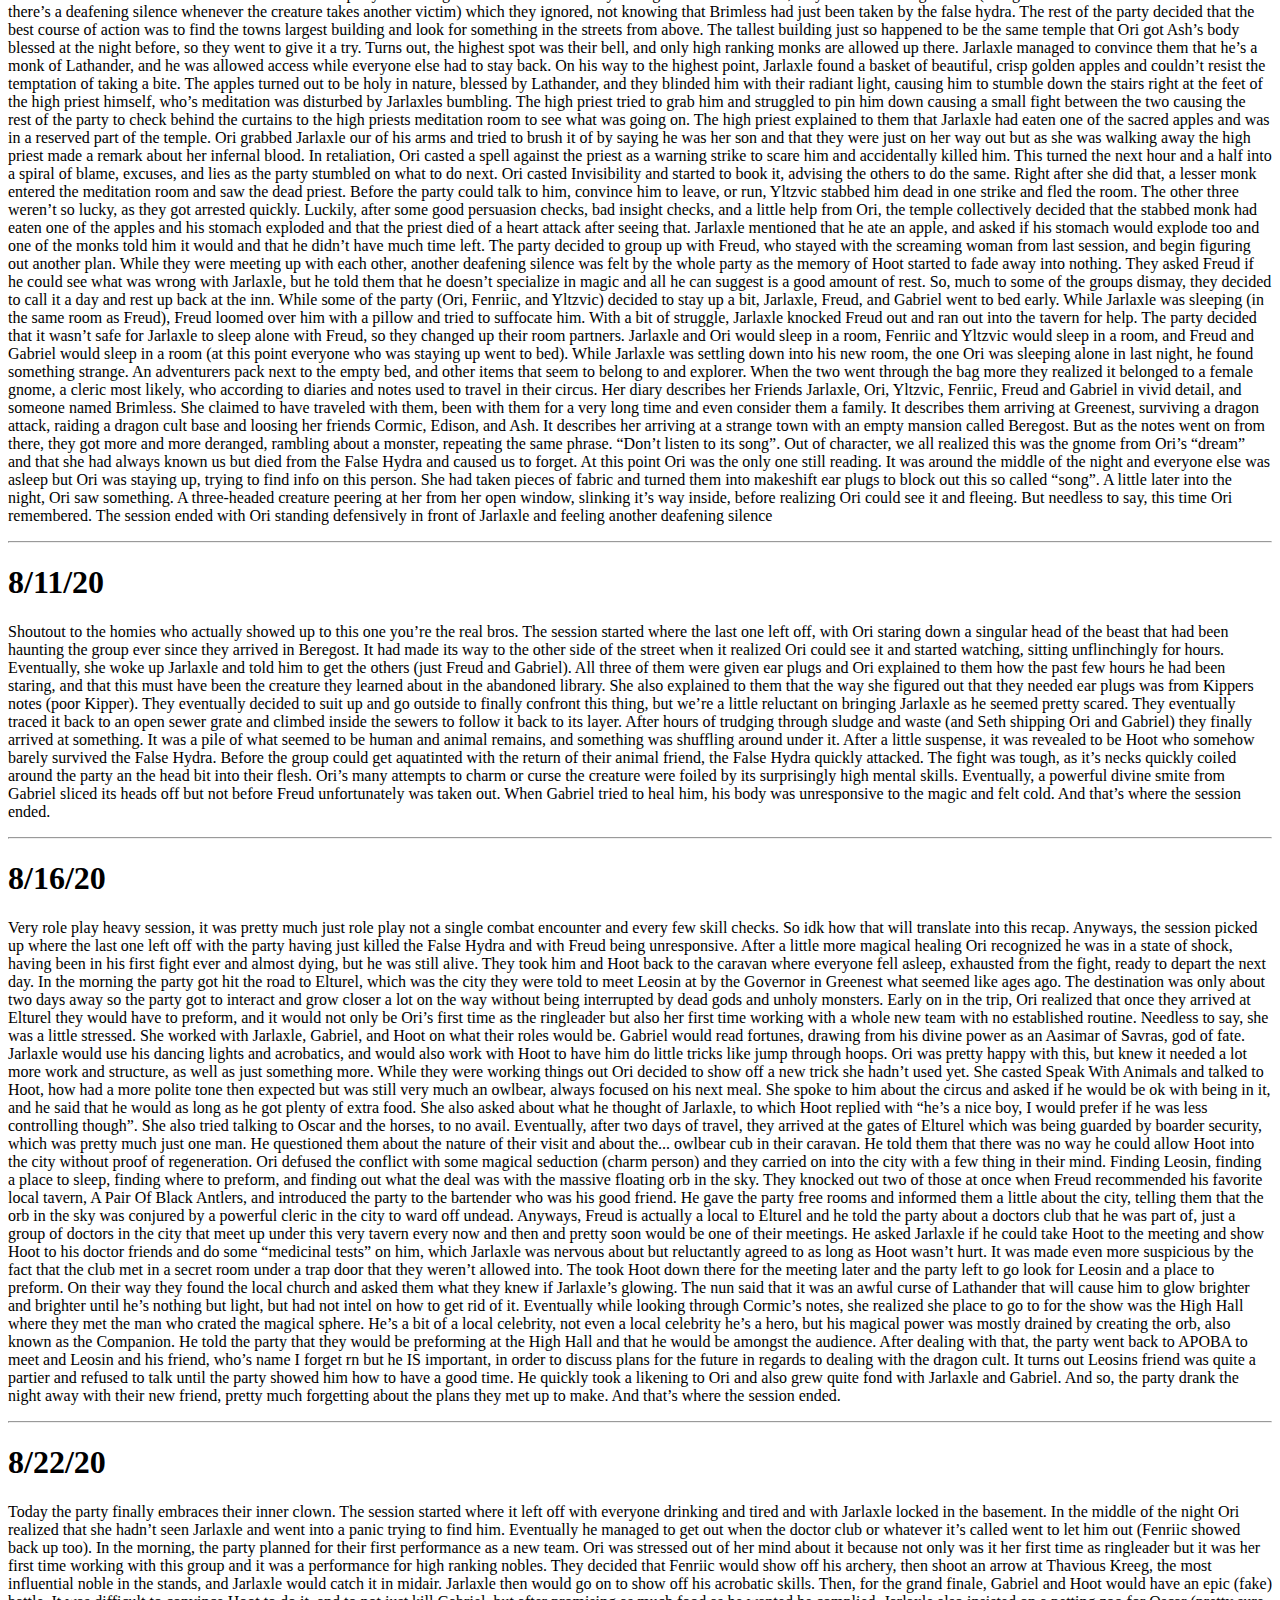
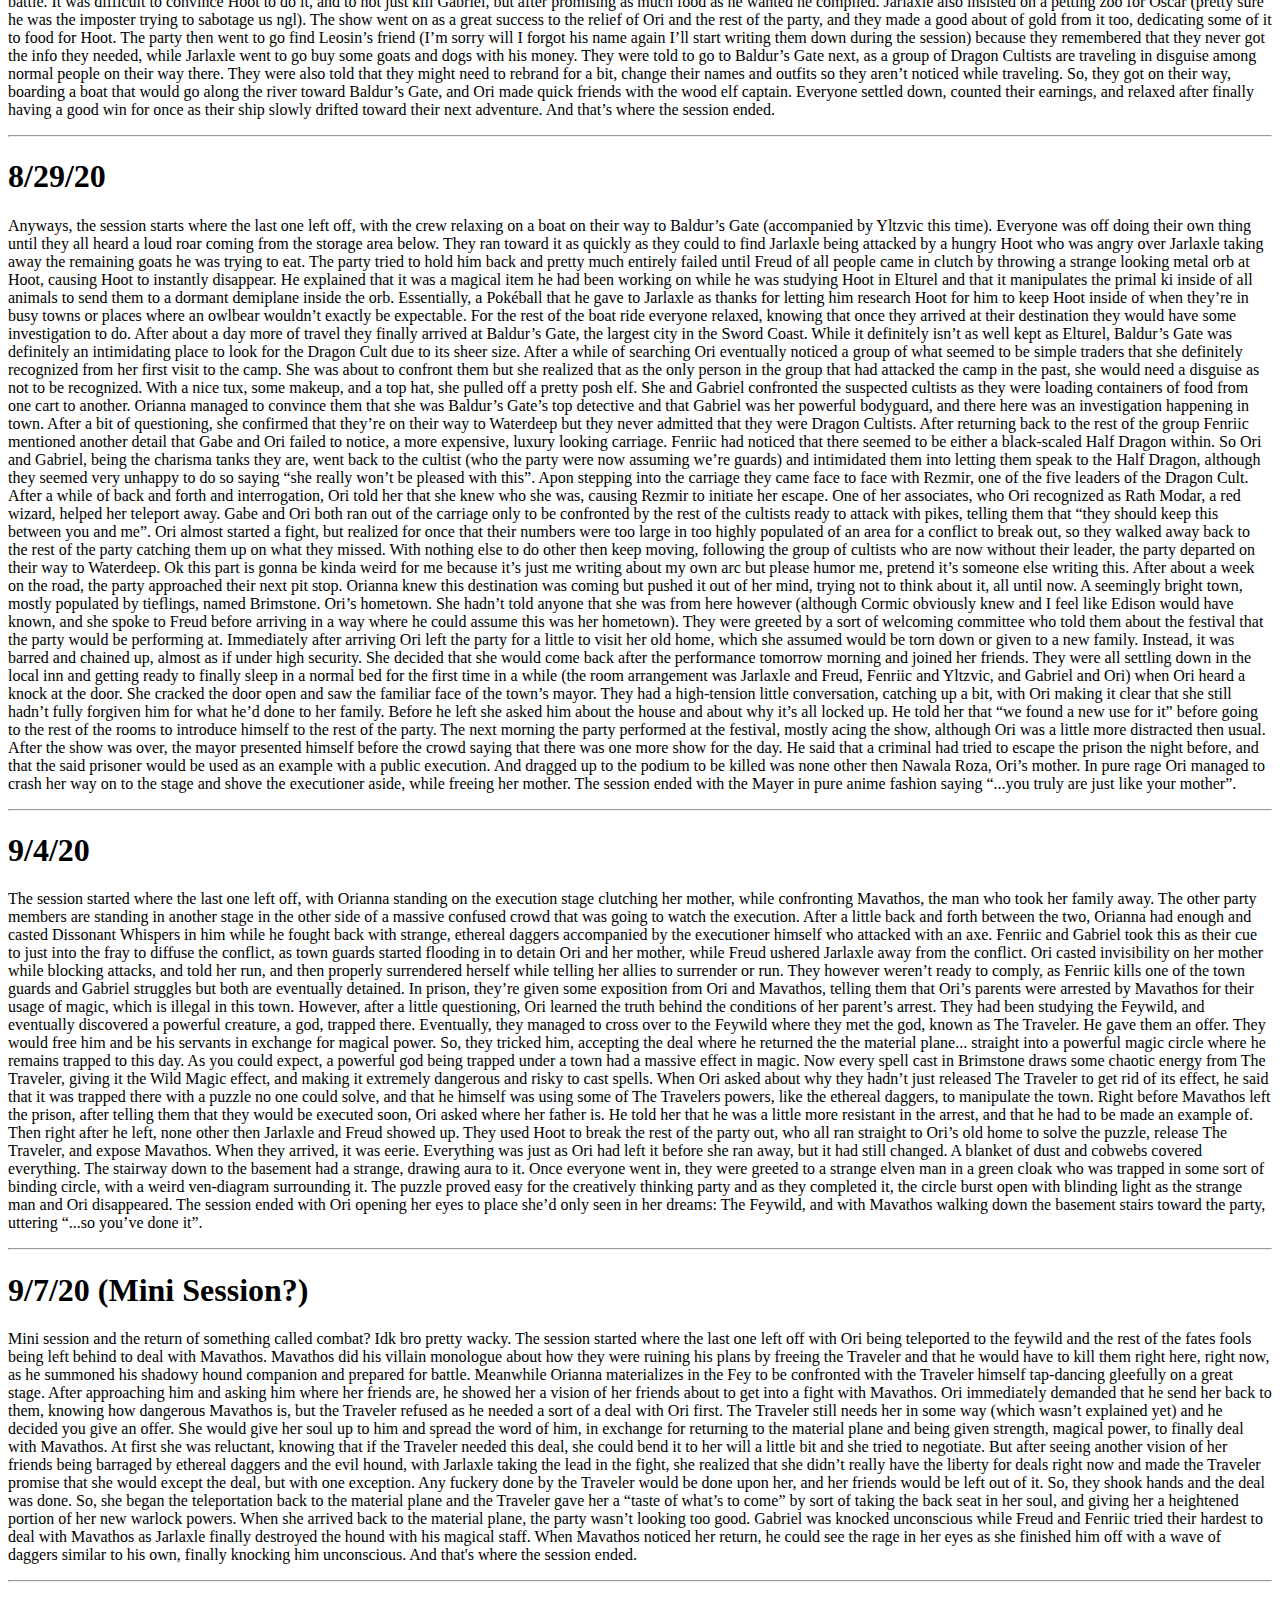
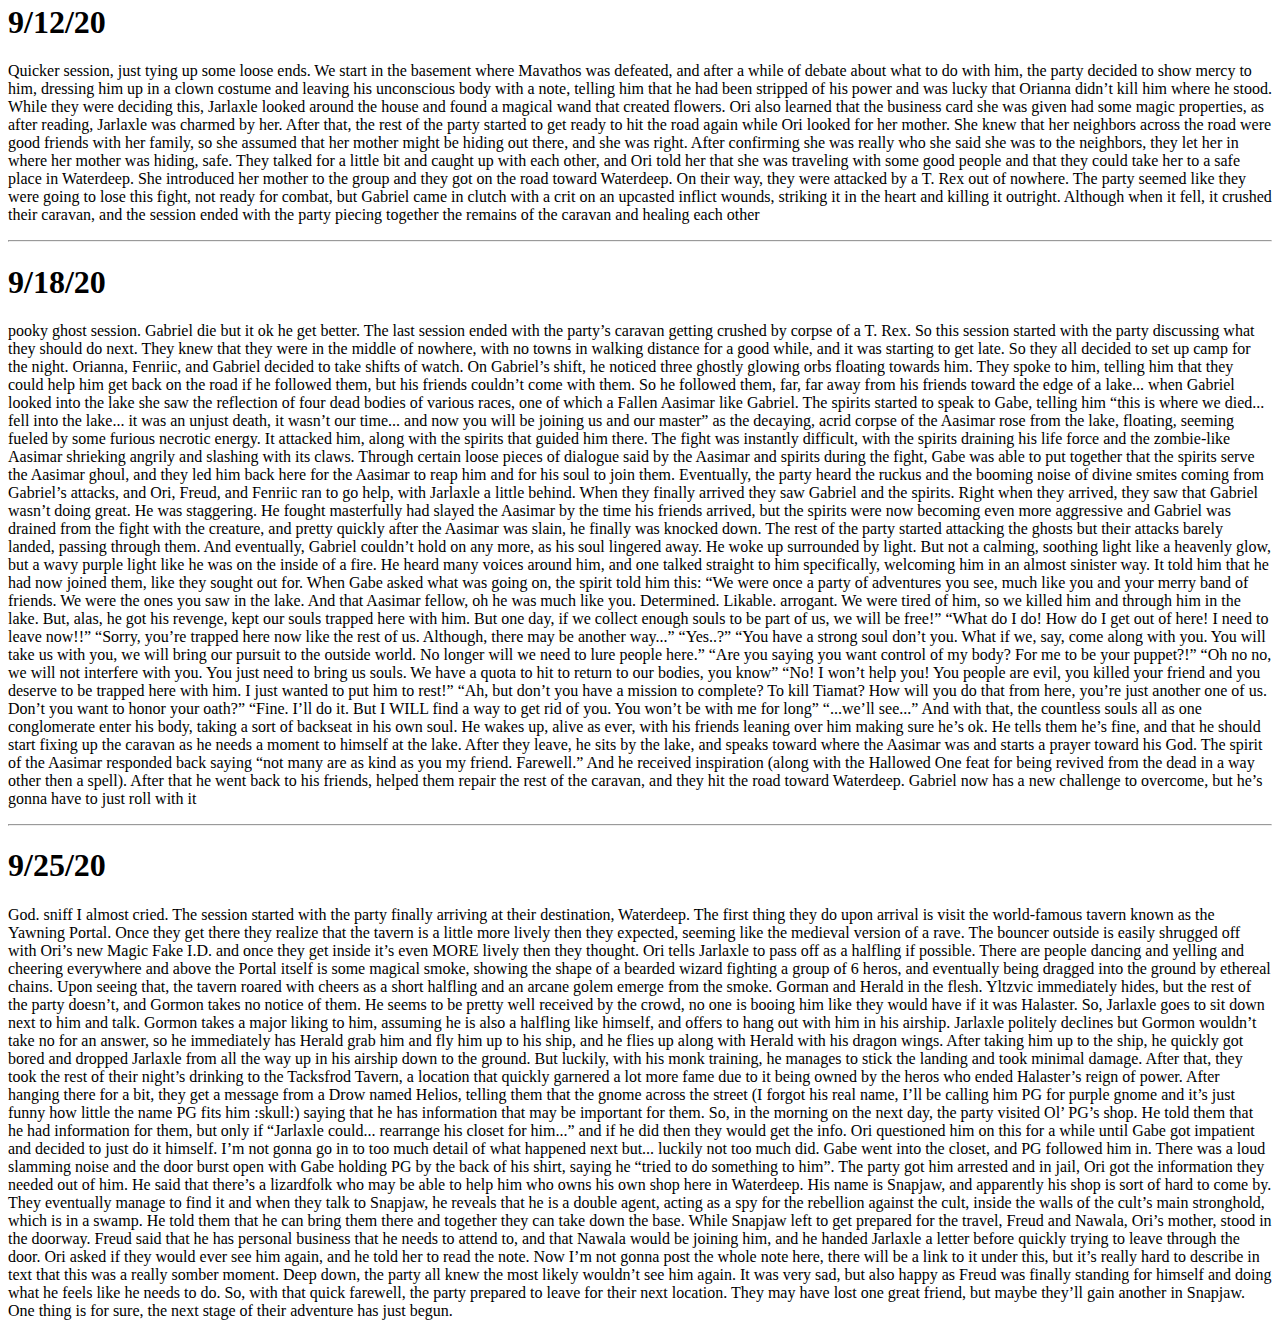
<file: sessionrecaps.html>
<!DOCTYPE html>
<html>
<link rel="stylesheet" type="text/css" href="index.css">
    <div>
        <a href="index.html">Back</a>
    </div>
    <h1><bold>7/10/20</bold></h1>
<p class="sessionrecap">
    The session started where the last one left off, as the party dragged their new friend Leosin, a monk who’s and expert on dragon cults, back towards Greenest. On the road he told them that in his time at the camp he discovered that there was a hidden cave that was holding a ton of dragon eggs that would be used as an army of dragons. Once they finally arrived they split up to complete two different tasks. Cormic and Ash brought Leosin to meet Nesim Waladra, who is a good friend to Leosin and was the one who sent the group to come find him. Brimless leaves to calm his nerves at the tavern. Orianna and Edison go to see the governor and tell him what they learned but they can’t get past his receptionist so they schedule a meeting for 3 tomorrow. Eventually, both groups start to hear civilians screaming from the tavern as they realize Brimless had gone into a blind rampage of fear when seeing the costumers dressed up in Mind Flayer costumes. Ori is the first one to get there and ends the conflict with a Calm Emotions spell. The party cheers up Brimless, apologizes to the commoners before going to sleep.
    The next day they head over to the local “eating shop” for breakfast. The owner tells them about a jar of pickles that they have that the store is famous for. No one has ever been able to open it. Every famous wizard or adventurer have tried their hand at it and failed. After trying for a while the party leaves and Ori and Edison go to meet the Governor. He tells them that they came back in one piece but the cult is a bigger threat then they thought and that they’re raising an army of dragons. The Governor rewards each party member with 250 gp. After getting their cash and resting up, the party set out to raid the camp. 
    The trek to the camp was eerily empty, and the camp was even more empty. It seemed like it had been abandoned. Once they entered the cave though, they found where everyone went as they were attacked by a group of Dragonclaw cultists.
    After dealing with them, the party found a split in the road with a door on one wall. Orianna entered the room on her own and came face to face with the one she wanted to fight most, Mondath. Mondath called in 11 guards that the rest of the party held off while Ori battled it out with her. The fight was tough but in the end Mondath knocked out Ori and Ash, who ran in to help. She was then finished off by Edison and Cormic who arrived after finally finishing off the guards. And that is where the sessions ended.    
</p>
<hr>
    <h1><bold>7/17/20</bold></h1>
<p class="sessionrecap">
    The session starts up where we ended last time, with the party recovering from the battle with Mondath, many of them being severely damaged. After searching the room Mondath was in, the party found maps describing the Dragon Cults next plan of attack. Once everyone was healed, the party continued onward deeper into the dungeon, eventually coming across a trap door leading to a new area. After looking around for a bit they find a statue depicting Tiamat, the lord of dragons, with a chest sitting at the bottom. Attempting to open the chest triggered a trap, spraying acid gas from the walls that incapacitate Cormic and Edison, who were still damaged from the previous fight. Orianna, Brimless, and Ash carry their fallen allies to what they think is an escape as the gas follows them, but it ends up a dead end. A clutch investigation check from Orianna reveals another trap door, this time in the ceiling. After climbing through it, they barely have a moment to catch their breath before turning a corner to come face to face with Cyanwrath and three of his guards. Cyanwrath promises safety to everyone if he can finish his dual with Brimless uninterrupted. Brimless agrees with the terms that no weapons will be used. The fight begins, and Cyanwrath knocks Brimless to his feet with a lightning breath attack in an instant. Ori runs over to help an unconscious Brimless but is attacked by Cyanwrath for interrupting the fight, knocking her out, and triggering Cormic and Ash to go on the offensive. The fight begins, as Edison manages to wake up and each of the three are restrained by a guard while Cyanwrath forces them to watch him kill Brimless. But before he can, Brimless wakes back up and gets a good hit in while the Cormic, Ash, and Edison the guards. Eventually, Brimless is downed again and Ash manages to take the last hit on Cyanwrath, shooting a flaming crossbow bolt through his heart. After Cyanwrath is killed, the two remaining bodyguards reveal that they’re just mercenaries, doing any job to the highest bidder. They say that they have no alliance with the Dragon Cult and are willing team up with the party if they pay, which Cormic does. The party takes a rest and wakes up to continue their crawl into the dungeon to find the dragon eggs. Eventually as they walk one of the guards starts telling the party “hope you brought some fresh meat, otherwise Miguel’s not gonna be too happy”. They soon find out that Miguel is a particularly hungry ropper who happens to speak common. He politely demanded his fresh meat and after considering feeding him the bodyguards, they decide half of them will go retrieve Cyanwrath’s body while the others stay to make sure Miguel doesn’t get too mad. Ori, Brimless, and the bodyguards go to get the body while Cormic, Edison, and Ash stay behind. While Ori is gone, Cormic decides it would be a good idea to trick Miguel with a Minor Illusion spell. Unfortunately, that doesn’t go over too well for him and he looses his arm to Miguel who runs away right as Ori and Brimless get back, seeing Cormic bleeding out. And that’s we’re the session ended.
</p>
<hr>
    <h1><bold>Mini-Session (Jarlaxle/Fenriic Origins)</bold></h1>
<p class="sessionrecap">
    We began by Jarlaxle being tasked by his Sensei to go to the nearby village Greenest in order to help deal with an Owlbear.  Fenriic, a mercenary, is given a job by his boss to go kill the same Owlbear.
    The two arrive at Greenest and are greeted by the mayor, who points them in the direction of the owlbear and informs them of their pay, 50gp.  While they are traveling, they encounter a group of 12 goblins led by Rolo, who know Fenriic from a past job and demand that he pay up.  Fenriic refuses, and after a loogie contest between Rolo and Jarlaxle, Fenriic shoots Rolo in the head.  The goblins then attack and almost kill the duo until Fenriic informs them of his job and promises to pay the goblins his reward in exchange for their help.  The goblins agree, and Yark, their navigator, uses a leaf to take them in the right direction.  As they enter a field, Jarlaxle and Yark find a badger, which Jarlaxle insists on keeping, despite it clawing and biting him.  Then, the Owlbear and two cubs enter the field.  The company sneaks over and attacks the Owlbear.  Fenriic misses his first shot while a hail of goblin arrow hit the Owlbear.  One misses, however, and hits the cub.  Jarlaxle decides to help it and runs over to it, attempting to pull the arrow out.  The momma Owlbear does not like this and proceeds to maul Jarlaxle, but he lives.  Jarlaxle runs away from the mom, taking the cub with him.  Fenriic shoots an arrow at the momma owlbear and hits.  Sharp, poisonous vines wrap around the Owlbear, with more arrows hitting it.  Jarlaxle manages to remove the arrow from the cub without hurting it.  The Owlbear moves to Jarlaxle, taking lethal damage from the thorns.  It collapses next to its cub and dies.  A sad Jarlaxle decides to raise the cub (the other one ran away).
    He and Fenriic decided to name the badger Oscar and the Owlbear cub Hoot.  Five goblins, along with Rolo and Yark, were killed.  Jarlaxle wandered off and was attacked by a pack of stirges.  He ran back to the rest of the group, where they proceeded to knock him unconscious and kill all ten remains goblins.  Fenriic was able to kill the stirges and save Jarlaxle, who was on two fails.  They then skinned the Owlbear and started back to Greenest.  However, when Greenest came into view, the heard a loud roar a crack of lightning.
</p>
<hr>
    <h1><bold>7/28/20</bold></h1>
<p class="sessionrecap">
    We open on Brimless, Ori and Ash running back to Greenest, trying to find backup. Out of session, they decided that the best course of action was to leave Cormic in the protection of Edison and the two mercenaries while the others went to get help in Greenest. Once they arrived at Greenest, they met up with Yltzvic (who may or may not had been committing arson while they were gone) and Brimless leaves to go to the bar while everyone else rushes to the Mayor for the backup. But instead of the troops they were expecting as backup, they come face to face with a hobgoblin and a child, around 8 years old. The Mayor informs them that these are the backups, and that it was on a bit of short notice so this was the best they could do. The Mayor also informed them that there’s also a doctor that will be joining them, but he’ll arrive in a few hours. After a little bit of interaction. The party learns a bit more about their new allies. The 8 year old is actually a shadow monk named Jarlaxle (no relation) who has a passion for collecting pets and the hobgoblin is an arcane archer mercenary named Fenriic. While they’re waiting in the town hall for the doctor to arrive, Ori spotted a man who just so happened to be holding a rare flower that she needs to cast an important spells, so she convinces Jarlaxle that the flower is dangerous and needs to be taken away from the man. After a little pestering, Jarlaxle and Ori learn that the man is actually the doctor they’ve been waiting on, and that the flower is a family heirloom. So they collect everyone into one spot and set off. So the team that goes back to the dungeon to save Cormic and Edison is Ori, Ash, Yltzvic, Fenriic, Jarlaxle, and the doctor whose name is Freud. Brimless stays at the bar. They make their way on the path to the dungeon and once they arrive, they go down a different path then they did before.
After barely dodging a few traps, they find a small group of kobolds that warship The Saviors, a group of hero’s who killed their captors (actually the party). The kobolds wouldn’t let the party go unless they joined their Commonwealth. The party eventually persuaded them to let them go, and they went on their way. Eventually, the party finally came across a room that looked familiar. It was the room right outside of Miguel’s lair, the room that had the acid trap on the walls. But taking a few steps farther in the room, the party found the mangled bodies of both Cormic and Edison. Most of the party was confused, as they didn’t know the two dead bodies. But Ori was shaken too her core, and without looking back to the party, she marched toward Miguel’s liar, ready to kill the bastard. She initiated the fight without hesitation, ready to die for her fallen friends, and the rest of the party joined quickly after. It was an incredibly difficult fight, where everyone ways grappled in the roppers tentacles, but Ori managed to get the finishing blow with her rapier. But the fight didn’t have its consequences, as Ori watched as the last of her good friends, Ash, died in her arms. The session ended with the party smashing the dragon eggs, and with Ori promising to bring Ash back.

</p>
<hr>
    <h1><bold>7/31/20</bold></h1>
<p class="sessionrecap">
    This was a poggers session ngl. We start the session off with the party making their way slowly out of the dungeon, and with Ori giving her last goodbye to Cormic, while taking his spell book to remember him by. The moment the party exited the cave though, they were greeted with the sight of a massive floating airship descending closer to them with a halfling sorcerer and shield guardian that the players recognized as Gormon and Herald respectively. Gormon told them that all he wanted was Yltzvic, and wouldn’t hurt anyone else if he was just handed over politely. Ori decided to stand up for him, saying that she wouldn’t let him take her last friend away. So, Gormon decided he would just take Yltzvic by force, lifting him up to the ship with telekinesis. Ori quickly grabbed on to his legs and her plan set in motion. She casted invisibility and minor illusion at the same time to make it look like she was falling but actually stay holding on to his legs. Then, when Gormon placed them both on the ship, she shoved Gormon over the edge. Gormon quickly casted Featherfall on himself but that was just what Ori needed to make her way off the ship, jumping off and using Gormons slowly descending body to take most of the force of the fall, and accident leaving Yltzvic to save himself from Herald and Gormon, who was quickly flying back up to the ship. Yltzvic managed to set fire to the ship and while Gormon was distracted by an arrow from Fenriic, he jumped off the ship toward Ori who managed to catch him. Gormon shouted at them from the ship that they had one this time, but he would be back again to get all of them, and the group continued on toward town, with Ori carrying Ash’s body.
    Once the party finally arrived to town, they got a few simple chores done like. Yltzvic bought a new crossbow, Ori bought a new cloak, and attempted to pawn some of Cormic’s possessions. While on their way to meet the mayor, Ori, Jarlaxle and Yltzvic met a strange man with a sword who goes by Gabriel, that was knocking on random doors and trying to look for info on the Cult of Tiamat. He tells them that he wants to make sure Tiamat’s summoning is complete so he can slay Tiamat himself, and Ori agrees to talk to him more if he meets her in two hours at the local tavern, since she currently has other things to attend to. She and Jarlaxle and Yltzvic went to go meet with the Mayor and receive their next instructions. He told them that they should meet their old pal Leosin in a town called Elturel. There they can exchange information and what to do next in regards to stopping the cult. In the meantime, Ori casts Message to tell Frued and Fenriic to meet her at the local tavern. At the tavern, she asked Frued, Jarlaxle, and Fenriic if they would like to join the team since they had been through a lot together so far and they needed a few more people in the circus since 3 important figures were out of the picture. They agreed, but we’re all reluctant to have actual rolls in the circus. This is also when Ori realized that she would need to take the responsibility of organizing the circus and being the ringleader, a task that she isn’t sure she’s ready to fulfill.
    Around this time, Gabriel barged his way into the tavern and sat down for that meeting that he arranged with Ori. Ori introduced him to the rest of the group, and discussed a few things with him about the dragon cult. He told her that he wants to make sure that the cult succeeds in summoning Tiamat so that she could be slain, and that banishing her again is just delaying the inevitable. He said that he also believes that with the help of Ori’s group, it would be possible to slay Tiamat. Ori reluctantly agreed to allow him to join their traveling group, but knew that he was a suspicious figure that she shouldn’t completely trust. The rest of the night, the party drank away, a toast to completing their mission, and to the friends they’d lost. While Jarlaxle, Frued, and Gabriel stayed sober, Ori, Fenriic and Yltzvic became pretty drunk, and the party was introduced to the emotional mess that is drunk Ori. She rambled about how she wasn’t ready to have to be the new face of the circus now that everyone else who was a major player in it is gone, about how she blames herself for the death of Cormic, Edison, and Ash, and about how she was the one who planted false ideas in Jarlaxle’s mind about Frued’s flower, and how she just wanted it to cast a spell that reminded her of her mother. The next day, everyone woke up strewn across the tavern or in hotel rooms, and the ones who drank payed the massive bill for last night. Ori introduced everyone to the Caravan she calls home, and officially enters them as true members of the Fate’s Fools. And together, Orianna, Jarlaxle, Fenriic, Gabriel, Yltzvic, and Frued all set off to confront the wonders that await them on the road.
</p>
<hr>
    <h1><bold>Mini Session 2 (Jarlaxle)</bold></h1>
<p class="sessionrecap">
    Was travelling with young child (Jarlaxle) when he suddenly collapsed without warning. He was immediately rushed into the caravan and laid down, with no obvious wounds. The child seemed to have steady functions, and upon further examinations the body was determined to have no punctures whatsoever. After roughly 2 hours, the child awoke in a cold sweat. Upon waking up, he screamed about dragons, akin to someone waking up from a bad dream. He seemed to think that all of our travelling companions had been killed by a dragon. Upon further interrogation, the child claimed to have searched the woods for his pet badger (which, to the extent of my knowledge, never left the caravan - damned thing!) when he encountered a strange man wielding a magical staff and wearing a metal mask, similar to one a blacksmith would wear. The man knocked his friend Orianna (last name unknown), who also never left the caravan, unconscious, then struck his staff on the ground and blacked the subject unconscious. When the subject "woke up" from this unconsciousness, the subject claimed to see his future - a white dragon freezing all us chaps to death. The next thing he saw, he was with us. Next to him laid a staff that he said was in his fever dream, so immediately grabbed it which rapidly tensed up his muscles, which seemed to cause him to reverse his course and claim it was a nonmagical staff.

    Hypothesis:
    Child is likely severely brain damaged/traumatized, causing him to hallucinate and reform these now-unlocked memories of his past. The threat of this dragon cult we are now fighting combined with the trauma of having to leave his family could likely cause him to hallucinate things that reflect his trauma, such as his makeshift "family" of the caravan all dying a grisly death. Subject should likely seek further help in the form of psychoanalysis/intensive therapy. Will inform the viewer further upon further analysis        
</p>
<hr>
    <h1><bold>8/5/20</bold></h1>
<p class="sessionrecap">
    Anyways the session starts with the party still on the road in the caravan, it had been about 2-3 days since we left Greenest. It was around mid-day when the party arrived to Beregost, their next rest stop, and a place where Freud said he had business to attend to. It was a pretty large town, comparatively to Greenest, yet it was strangely empty, with only the occasional commoner passing by, many of the houses looking empty. Freud immediately hopped out of the caravan when they arrived and went off around the town, clearly looking for something or someone. Ori and Jarlaxle decided to follow him, asking Gabriel to keep watch of the caravan or look for a place to stay for the night. After asking Freud what he was doing, they found out that he was looking for the towns Mayor for private, personal reasons, but everyone in the town told him that they’ve never had a Mayor, which Freud was sure was false. They decided to make their way to the large mansion over the town, on a hill, which all the town folks also said no one ever lived in. Meanwhile, back with Gabriel and Brimless at the caravan, (Yltzvic had decided to wander town and Fenriic was mysterious absent, on his own job) a halfling man approached, offering rooms at his tavern for the travelers. They both accepted, and followed him there to meet his wife, also a halfling, and purchase a few rooms. The owner started drawing Gabriel and Brimless, and asked for physical descriptions of the others.
    Back to Ori, Jarlaxle, and Freud. Upon arrival the the mansion in the hill, they realized it seemed as thought no one had lived here for months, however the claim that no one ever lived there could not be true, as it was still mostly well taken care of. After Freud busted down the gate, Ori tried to open up the locked door as Jarlaxle took Freud aside and tried to get out of him what he came here for. Freud reluctantly told him that in this town, his mother was killed because she was suspected to be a witch. And Freud wanted to get payback. From inspecting the door, and the outside of the house, Ori decided that it would be best if the whole party was here for this. So she ran to retrieve them and found Yltzvic, Brimless, and Gabriel at the tavern. The tavern owner drew Ori’s face as well, and when Ori questioned him on it he said it was “just so he can remember”. She brushed it off and dragged the others over to mansion, where she saw Jarlaxle and Freud, scratched and scarred in places they weren’t before she left. When she asked what happened, they told her that they don’t remember and that they probably just tripped or something. Once Brimless knocked down the door the party entered and found a few suspicious things. For one, there was a family portrait hanging upstairs which showed a mother, father, and son. There were 2 beds in the children’s room, despite the portrait only showing one child. The main thing that felt off was that when Ori and Gabriel walked past the large window upstairs, they felt watched, like something was peering at them. They both tried certain abilities to detect for any magical presence, both of which came up short. The party soon after left the mansion with no leads on what happened to them, but they all collectively agreed that something was very off. It was getting late however, so the most of the party decided they would continue their investigation tomorrow morning
    Ori however, still had some personal business to attend to in this town, and Gabriel decided to accompany her. Ori wanted to take Ash’s body to the towns cleric, to get his body blessed and stop it from decaying so that she could bring him back in tip-top condition. On their way, Gabriel asked Ori if this town made her feel... weird too, being the only other magic user. She agreed with him that there’s something off, but she can’t put her finger on it and that she wants to leave next morning. They arrived at the temple, and left ash’s body to to be blessed over night, although the temple was strange too. The two of them made their way back to the tavern, and Gabriel revealed to Ori that he wasn’t on great terms with his own god, Savras. That night, Ori slept in the only room that had one bed, without anyone else. She had an awful... “dream”. In her room we’re blood splatters, all over the floor in the middle of the room, leading out of the slightly opened door like something was dragged out. Ori cautiously climbed out of peered our the door into the hallway where she saw an awful, fleshy abomination with three long necks and ghastly, elongated human-like heads on each neck, all of its teeth covered in blood. The of the heads was tearing into a dead female gnome on the floor, that the blood path followed up to. One of the heads reached out to bite her but she woke up in a cold sweat before it hit her, still in her bed with a bruise in her head and traces of blood around her room. The moment she woke up from the dream she ran into the hallway (where a gross monster and pile of blood wasn’t) and checked on everyone, making sure they’re ok. When everyone asked what was wrong, she realized she... wasn’t sure. She knew she had a dream, but it was fading away quickly, leaving her with nothing but a sense of dread. She apologized to everyone for waking them and walked downstairs to the actual bar part for breakfast and a hardy tankard of ale to think over.
    When the owner came out from the kitchen, to serve her, she noticed his wife wasn’t there and asked him here she went. He was very confused at this question, claiming he never had a wife. And Ori quickly realized that this was true. He never did have a wife. Must have just been another dream she had last night. Everyone else came downstairs quickly and the party ate a nice breakfast together, starting a conversation with the owner. During the conversation, he pulled out his lunch menu and showed them that the local kids must have been messing with him because the menu said “help me it is watching me right now” in messy ink on it. Apparently, stuff like this happened all the time because the owner seemed fairly unfazed by the disturbing message. Before the party could question it more, they heard a scream coming from a woman outside and they all instinctively ran out to help. By the time they got to her, she was not longer screaming and was just standing back up and dusting himself off. When the party asked her if she was ok she claimed that she was fine, she just got startled by something. She didn’t remember what though. She described it like waking up from a dream and knowing something awful happened, but not being able to remember what. Ori immediately knew the feeling she was talking about and decided something was really really wrong in this town. She asked the woman to to lead her on the oath she just walked. She showed them that she was waking through an ally way when she got startled, but nothing else really stuck out to the party as odd. They did, however, meet a strange man while they were walking with the woman. He was clearly insane, screaming rambles about a thing, a monster in the streets that was taking people and no one was noticing. The party questioned him more, and he described to them what he’s seen.
    He told them that it’s a multi-headed creature that slinks in the shadows and strikes when one is alone, singing it’s magical song and causing people not to see it. When asked how he could see it, he took of his hood and showed that the had cut off his ears, damaging them enough to stop him from hearing the song. With that information, the party set up a plan to find this thing, if it exists at all, and free the town of it. And thaaaaaaaats where the session ended. I probably forgot stuff in there sorry will
    
</p>
<hr>
    <h1><bold>8/8/20</bold></h1>
<p class="sessionrecap">
    the session started where the last one ended with the party discussing what to do next. Midway through their conversation, they felt a deafening silence (I forgot to mention this in the last one but there’s a deafening silence whenever the creature takes another victim) which they ignored, not knowing that Brimless had just been taken by the false hydra. The rest of the party decided that the best course of action was to find the towns largest building and look for something in the streets from above. The tallest building just so happened to be the same temple that Ori got Ash’s body blessed at the night before, so they went to give it a try. Turns out, the highest spot was their bell, and only high ranking monks are allowed up there. Jarlaxle managed to convince them that he’s a monk of Lathander, and he was allowed access while everyone else had to stay back. On his way to the highest point, Jarlaxle found a basket of beautiful, crisp golden apples and couldn’t resist the temptation of taking a bite. The apples turned out to be holy in nature, blessed by Lathander, and they blinded him with their radiant light, causing him to stumble down the stairs right at the feet of the high priest himself, who’s meditation was disturbed by Jarlaxles bumbling. The high priest tried to grab him and struggled to pin him down causing a small fight between the two causing the rest of the party to check behind the curtains to the high priests meditation room to see what was going on. The high priest explained to them that Jarlaxle had eaten one of the sacred apples and was in a reserved part of the temple. Ori grabbed Jarlaxle our of his arms and tried to brush it of by saying he was her son and that they were just on her way out but as she was walking away the high priest made a remark about her infernal blood. In retaliation, Ori casted a spell against the priest as a warning strike to scare him and accidentally killed him.
    This turned the next hour and a half into a spiral of blame, excuses, and lies as the party stumbled on what to do next. Ori casted Invisibility and started to book it, advising the others to do the same. Right after she did that, a lesser monk entered the meditation room and saw the dead priest. Before the party could talk to him, convince him to leave, or run, Yltzvic stabbed him dead in one strike and fled the room. The other three weren’t so lucky, as they got arrested quickly. Luckily, after some good persuasion checks, bad insight checks, and a little help from Ori, the temple collectively decided that the stabbed monk had eaten one of the apples and his stomach exploded and that the priest died of a heart attack after seeing that. Jarlaxle mentioned that he ate an apple, and asked if his stomach would explode too and one of the monks told him it would and that he didn’t have much time left. The party decided to group up with Freud, who stayed with the screaming woman from last session, and begin figuring out another plan. While they were meeting up with each other, another deafening silence was felt by the whole party as the memory of Hoot started to fade away into nothing. They asked Freud if he could see what was wrong with Jarlaxle, but he told them that he doesn’t specialize in magic and all he can suggest is a good amount of rest. So, much to some of the groups dismay, they decided to call it a day and rest up back at the inn. While some of the party (Ori, Fenriic, and Yltzvic) decided to stay up a bit, Jarlaxle, Freud, and Gabriel went to bed early. While Jarlaxle was sleeping (in the same room as Freud), Freud loomed over him with a pillow and tried to suffocate him. With a bit of struggle, Jarlaxle knocked Freud out and ran out into the tavern for help. The party decided that it wasn’t safe for Jarlaxle to sleep alone with Freud, so they changed up their room partners.
    Jarlaxle and Ori would sleep in a room, Fenriic and Yltzvic would sleep in a room, and Freud and Gabriel would sleep in a room (at this point everyone who was staying up went to bed). While Jarlaxle was settling down into his new room, the one Ori was sleeping alone in last night, he found something strange. An adventurers pack next to the empty bed, and other items that seem to belong to and explorer. When the two went through the bag more they realized it belonged to a female gnome, a cleric most likely, who according to diaries and notes used to travel in their circus. Her diary describes her Friends Jarlaxle, Ori, Yltzvic, Fenriic, Freud and Gabriel in vivid detail, and someone named Brimless. She claimed to have traveled with them, been with them for a very long time and even consider them a family. It describes them arriving at Greenest, surviving a dragon attack, raiding a dragon cult base and loosing her friends Cormic, Edison, and Ash. It describes her arriving at a strange town with an empty mansion called Beregost. But as the notes went on from there, they got more and more deranged, rambling about a monster, repeating the same phrase. “Don’t listen to its song”. Out of character, we all realized this was the gnome from Ori’s “dream” and that she had always known us but died from the False Hydra and caused us to forget. At this point Ori was the only one still reading. It was around the middle of the night and everyone else was asleep but Ori was staying up, trying to find info on this person. She had taken pieces of fabric and turned them into makeshift ear plugs to block out this so called “song”. A little later into the night, Ori saw something. A three-headed creature peering at her from her open window, slinking it’s way inside, before realizing Ori could see it and fleeing. But needless to say, this time Ori remembered. The session ended with Ori standing defensively in front of Jarlaxle and feeling another deafening silence
</p>
<hr>
    <h1><bold>8/11/20</bold></h1>
<p class="sessionrecap">
    Shoutout to the homies who actually showed up to this one you’re the real bros. The session started where the last one left off, with Ori staring down a singular head of the beast that had been haunting the group ever since they arrived in Beregost. It had made its way to the other side of the street when it realized Ori could see it and started watching, sitting unflinchingly for hours. Eventually, she woke up Jarlaxle and told him to get the others (just Freud and Gabriel). All three of them were given ear plugs and Ori explained to them how the past few hours he had been staring, and that this must have been the creature they learned about in the abandoned library. She also explained to them that the way she figured out that they needed ear plugs was from Kippers notes (poor Kipper). They eventually decided to suit up and go outside to finally confront this thing, but we’re a little reluctant on bringing Jarlaxle as he seemed pretty scared. They eventually traced it back to an open sewer grate and climbed inside the sewers to follow it back to its layer. After hours of trudging through sludge and waste (and Seth shipping Ori and Gabriel) they finally arrived at something. It was a pile of what seemed to be human and animal remains, and something was shuffling around under it. After a little suspense, it was revealed to be Hoot who somehow barely survived the False Hydra. Before the group could get aquatinted with the return of their animal friend, the False Hydra quickly attacked. The fight was tough, as it’s necks quickly coiled around the party an the head bit into their flesh. Ori’s many attempts to charm or curse the creature were foiled by its surprisingly high mental skills. Eventually, a powerful divine smite from Gabriel sliced its heads off but not before Freud unfortunately was taken out. When Gabriel tried to heal him, his body was unresponsive to the magic and felt cold. And that’s where the session ended.
</p>
<hr>
    <h1><bold>8/16/20</bold></h1>
<p class="sessionrecap">
    Very role play heavy session, it was pretty much just role play not a single combat encounter and every few skill checks. So idk how that will translate into this recap. Anyways, the session picked up where the last one left off with the party having just killed the False Hydra and with Freud being unresponsive. After a little more magical healing Ori recognized he was in a state of shock, having been in his first fight ever and almost dying, but he was still alive. They took him and Hoot back to the caravan where everyone fell asleep, exhausted from the fight, ready to depart the next day. In the morning the party got hit the road to Elturel, which was the city they were told to meet Leosin at by the Governor in Greenest what seemed like ages ago. The destination was only about two days away so the party got to interact and grow closer a lot on the way without being interrupted by dead gods and unholy monsters. Early on in the trip, Ori realized that once they arrived at Elturel they would have to preform, and it would not only be Ori’s first time as the ringleader but also her first time working with a whole new team with no established routine. Needless to say, she was a little stressed. She worked with Jarlaxle, Gabriel, and Hoot on what their roles would be. Gabriel would read fortunes, drawing from his divine power as an Aasimar of Savras, god of fate. Jarlaxle would use his dancing lights and acrobatics, and would also work with Hoot to have him do little tricks like jump through hoops. Ori was pretty happy with this, but knew it needed a lot more work and structure, as well as just something more.
While they were working things out Ori decided to show off a new trick she hadn’t used yet. She casted Speak With Animals and talked to Hoot, how had a more polite tone then expected but was still very much an owlbear, always focused on his next meal. She spoke to him about the circus and asked if he would be ok with being in it, and he said that he would as long as he got plenty of extra food. She also asked about what he thought of Jarlaxle, to which Hoot replied with “he’s a nice boy, I would prefer if he was less controlling though”. She also tried talking to Oscar and the horses, to no avail. Eventually, after two days of travel, they arrived at the gates of Elturel which was being guarded by boarder security, which was pretty much just one man. He questioned them about the nature of their visit and about the... owlbear cub in their caravan. He told them that there was no way he could allow Hoot into the city without proof of regeneration. Ori defused the conflict with some magical seduction (charm person) and they carried on into the city with a few thing in their mind. Finding Leosin, finding a place to sleep, finding where to preform, and finding out what the deal was with the massive floating orb in the sky. They knocked out two of those at once when Freud recommended his favorite local tavern, A Pair Of Black Antlers, and introduced the party to the bartender who was his good friend. He gave the party free rooms and informed them a little about the city, telling them that the orb in the sky was conjured by a powerful cleric in the city to ward off undead.
Anyways, Freud is actually a local to Elturel and he told the party about a doctors club that he was part of, just a group of doctors in the city that meet up under this very tavern every now and then and pretty soon would be one of their meetings. He asked Jarlaxle if he could take Hoot to the meeting and show Hoot to his doctor friends and do some “medicinal tests” on him, which Jarlaxle was nervous about but reluctantly agreed to as long as Hoot wasn’t hurt. It was made even more suspicious by the fact that the club met in a secret room under a trap door that they weren’t allowed into. The took Hoot down there for the meeting later and the party left to go look for Leosin and a place to preform. On their way they found the local church and asked them what they knew if Jarlaxle’s glowing. The nun said that it was an awful curse of Lathander that will cause him to glow brighter and brighter until he’s nothing but light, but had not intel on how to get rid of it. Eventually while looking through Cormic’s notes, she realized she place to go to for the show was the High Hall where they met the man who crated the magical sphere. He’s a bit of a local celebrity, not even a local celebrity he’s a hero, but his magical power was mostly drained by creating the orb, also known as the Companion. He told the party that they would be preforming at the High Hall and that he would be amongst the audience. After dealing with that, the party went back to APOBA to meet and Leosin and his friend, who’s name I forget rn but he IS important, in order to discuss plans for the future in regards to dealing with the dragon cult. It turns out Leosins friend was quite a partier and refused to talk until the party showed him how to have a good time. He quickly took a likening to Ori and also grew quite fond with Jarlaxle and Gabriel. And so, the party drank the night away with their new friend, pretty much forgetting about the plans they met up to make.
And that’s where the session ended.
</p>
<hr>
    <h1><bold>8/22/20</bold></h1>
<p class="sessionrecap">
    Today the party finally embraces their inner clown. The session started where it left off with everyone drinking and tired and with Jarlaxle locked in the basement. In the middle of the night Ori realized that she hadn’t seen Jarlaxle and went into a panic trying to find him. Eventually he managed to get out when the doctor club or whatever it’s called went to let him out (Fenriic showed back up too). In the morning, the party planned for their first performance as a new team. Ori was stressed out of her mind about it because not only was it her first time as ringleader but it was her first time working with this group and it was a performance for high ranking nobles. They decided that Fenriic would show off his archery, then shoot an arrow at Thavious Kreeg, the most influential noble in the stands, and Jarlaxle would catch it in midair. Jarlaxle then would go on to show off his acrobatic skills. Then, for the grand finale, Gabriel and Hoot would have an epic (fake) battle. It was difficult to convince Hoot to do it, and to not just kill Gabriel, but after promising as much food as he wanted he complied. Jarlaxle also insisted on a petting zoo for Oscar (pretty sure he was the imposter trying to sabotage us ngl). The show went on as a great success to the relief of Ori and the rest of the party, and they made a good about of gold from it too, dedicating some of it to food for Hoot.
    The party then went to go find Leosin’s friend (I’m sorry will I forgot his name again I’ll start writing them down during the session) because they remembered that they never got the info they needed, while Jarlaxle went to go buy some goats and dogs with his money. They were told to go to Baldur’s Gate next, as a group of Dragon Cultists are traveling in disguise among normal people on their way there. They were also told that they might need to rebrand for a bit, change their names and outfits so they aren’t noticed while traveling. So, they got on their way, boarding a boat that would go along the river toward Baldur’s Gate, and Ori made quick friends with the wood elf captain. Everyone settled down, counted their earnings, and relaxed after finally having a good win for once as their ship slowly drifted toward their next adventure. And that’s where the session ended.
    
</p>
<hr>
    <h1><bold>8/29/20</bold></h1>
<p class="sessionrecap">
    Anyways, the session starts where the last one left off, with the crew relaxing on a boat on their way to Baldur’s Gate (accompanied by Yltzvic this time). Everyone was off doing their own thing until they all heard a loud roar coming from the storage area below. They ran toward it as quickly as they could to find Jarlaxle being attacked by a hungry Hoot who was angry over Jarlaxle taking away the remaining goats he was trying to eat. The party tried to hold him back and pretty much entirely failed until Freud of all people came in clutch by throwing a strange looking metal orb at Hoot, causing Hoot to instantly disappear. He explained that it was a magical item he had been working on while he was studying Hoot in Elturel and that it manipulates the primal ki inside of all animals to send them to a dormant demiplane inside the orb. Essentially, a Pokéball that he gave to Jarlaxle as thanks for letting him research Hoot for him to keep Hoot inside of when they’re in busy towns or places where an owlbear wouldn’t exactly be expectable. For the rest of the boat ride everyone relaxed, knowing that once they arrived at their destination they would have some investigation to do.
    After about a day more of travel they finally arrived at Baldur’s Gate, the largest city in the Sword Coast. While it definitely isn’t as well kept as Elturel, Baldur’s Gate was definitely an intimidating place to look for the Dragon Cult due to its sheer size. After a while of searching Ori eventually noticed a group of what seemed to be simple traders that she definitely recognized from her first visit to the camp. She was about to confront them but she realized that as the only person in the group that had attacked the camp in the past, she would need a disguise as not to be recognized. With a nice tux, some makeup, and a top hat, she pulled off a pretty posh elf. She and Gabriel confronted the suspected cultists as they were loading containers of food from one cart to another. Orianna managed to convince them that she was Baldur’s Gate’s top detective and that Gabriel was her powerful bodyguard, and there here was an investigation happening in town. After a bit of questioning, she confirmed that they’re on their way to Waterdeep but they never admitted that they were Dragon Cultists.
    After returning back to the rest of the group Fenriic mentioned another detail that Gabe and Ori failed to notice, a more expensive, luxury looking carriage. Fenriic had noticed that there seemed to be either a black-scaled Half Dragon within. So Ori and Gabriel, being the charisma tanks they are, went back to the cultist (who the party were now assuming we’re guards) and intimidated them into letting them speak to the Half Dragon, although they seemed very unhappy to do so saying “she really won’t be pleased with this”. Apon stepping into the carriage they came face to face with Rezmir, one of the five leaders of the Dragon Cult. After a while of back and forth and interrogation, Ori told her that she knew who she was, causing Rezmir to initiate her escape. One of her associates, who Ori recognized as Rath Modar, a red  wizard, helped her teleport away. Gabe and Ori both ran out of the carriage only to be confronted by the rest of the cultists ready to attack with pikes, telling them that “they should keep this between you and me”. Ori almost started a fight, but realized for once that their numbers were too large in too highly populated of an area for a conflict to break out, so they walked away back to the rest of the party catching them up on what they missed. With nothing else to do other then keep moving, following the group of cultists who are now without their leader, the party departed on their way to Waterdeep.
    Ok this part is gonna be kinda weird for me because it’s just me writing about my own arc but please humor me, pretend it’s someone else writing this.
    After about a week on the road, the party approached their next pit stop. Orianna knew this destination was coming but pushed it out of her mind, trying not to think about it, all until now. A seemingly bright town, mostly populated by tieflings, named Brimstone. Ori’s hometown. She hadn’t told anyone that she was from here however (although Cormic obviously knew and I feel like Edison would have known, and she spoke to Freud before arriving in a way where he could assume this was her hometown). They were greeted by a sort of welcoming committee who told them about the festival that the party would be performing at. Immediately after arriving Ori left the party for a little to visit her old home, which she assumed would be torn down or given to a new family. Instead, it was barred and chained up, almost as if under high security. She decided that she would come back after the performance tomorrow morning and joined her friends. They were all settling down in the local inn and getting ready to finally sleep in a normal bed for the first time in a while (the room arrangement was Jarlaxle and Freud, Fenriic and Yltzvic, and Gabriel and Ori) when Ori heard a knock at the door. She cracked the door open and saw the familiar face of the town’s mayor. They had a high-tension little conversation, catching up a bit, with Ori making it clear that she still hadn’t fully forgiven him for what he’d done to her family. Before he left she asked him about the house and about why it’s all locked up. He told her that “we found a new use for it” before going to the rest of the rooms to introduce himself to the rest of the party.
    The next morning the party performed at the festival, mostly acing the show, although Ori was a little more distracted then usual. After the show was over, the mayor presented himself before the crowd saying that there was one more show for the day. He said that a criminal had tried to escape the prison the night before, and that the said prisoner would be used as an example with a public execution. And dragged up to the podium to be killed was none other then Nawala Roza, Ori’s mother. In pure rage Ori managed to crash her way on to the stage and shove the executioner aside, while freeing her mother. The session ended with the Mayer in pure anime fashion saying “...you truly are just like your mother”.
    
</p>
<hr>
    <h1><bold>9/4/20</bold></h1>
<p class="sessionrecap">
    The session started where the last one left off, with Orianna standing on the execution stage clutching her mother, while confronting Mavathos, the man who took her family away. The other party members are standing in another stage in the other side of a massive confused crowd that was going to watch the execution. After a little back and forth between the two, Orianna had enough and casted Dissonant Whispers in him while he fought back with strange, ethereal daggers accompanied by the executioner himself who attacked with an axe. Fenriic and Gabriel took this as their cue to just into the fray to diffuse the conflict, as town guards started flooding in to detain Ori and her mother, while Freud ushered Jarlaxle away from the conflict. Ori casted invisibility on her mother while blocking attacks, and told her run, and then properly surrendered herself while telling her allies to surrender or run. They however weren’t ready to comply, as Fenriic kills one of the town guards and Gabriel struggles but both are eventually detained.
    In prison, they’re given some exposition from Ori and Mavathos, telling them that Ori’s parents were arrested by Mavathos for their usage of magic, which is illegal in this town. However, after a little questioning, Ori learned the truth behind the conditions of her parent’s arrest. They had been studying the Feywild, and eventually discovered a powerful creature, a god, trapped there. Eventually, they managed to cross over to the Feywild where they met the god, known as The Traveler. He gave them an offer. They would free him and be his servants in exchange for magical power. So, they tricked him, accepting the deal where he returned the the material plane... straight into a powerful magic circle where he remains trapped to this day. As you could expect, a powerful god being trapped under a town had a massive effect in magic. Now every spell cast in Brimstone draws some chaotic energy from The Traveler, giving it the Wild Magic effect, and making it extremely dangerous and risky to cast spells. When Ori asked about why they hadn’t just released The Traveler to get rid of its effect, he said that it was trapped there with a puzzle no one could solve, and that he himself was using some of The Travelers powers, like the ethereal daggers, to manipulate the town. Right before Mavathos left the prison, after telling them that they would be executed soon, Ori asked where her father is. He told her that he was a little more resistant in the arrest, and that he had to be made an example of.
    Then right after he left, none other then Jarlaxle and Freud showed up. They used Hoot to break the rest of the party out, who all ran straight to Ori’s old home to solve the puzzle, release The Traveler, and expose Mavathos. When they arrived, it was eerie. Everything was just as Ori had left it before she ran away, but it had still changed. A blanket of dust and cobwebs covered everything. The stairway down to the basement had a strange, drawing aura to it. Once everyone went in, they were greeted to a strange elven man in a green cloak who was trapped in some sort of binding circle, with a weird ven-diagram surrounding it. The puzzle proved easy for the creatively thinking party and as they completed it, the circle burst open with blinding light as the strange man and Ori disappeared. The session ended with Ori opening her eyes to place she’d only seen in her dreams: The Feywild, and with Mavathos walking down the basement stairs toward the party, uttering “...so you’ve done it”.
</p>
<hr>
    <h1><bold>9/7/20 (Mini Session?)</bold></h1>
<p class="sessionrecap">
    Mini session and the return of something called combat? Idk bro pretty wacky. The session started where the last one left off with Ori being teleported to the feywild and the rest of the fates fools being left behind to deal with Mavathos. Mavathos did his villain monologue about how they were ruining his plans by freeing the Traveler and that he would have to kill them right here, right now, as he summoned his shadowy hound companion and prepared for battle. Meanwhile Orianna materializes in the Fey to be confronted with the Traveler himself tap-dancing gleefully on a great stage. After approaching him and asking him where her friends are, he showed her a vision of her friends about to get into a fight with Mavathos. Ori immediately demanded that he send her back to them, knowing how dangerous Mavathos is, but the Traveler refused as he needed a sort of a deal with Ori first. The Traveler still needs her in some way (which wasn’t explained yet) and he decided you give an offer. She would give her soul up to him and spread the word of him, in exchange for returning to the material plane and being given strength, magical power, to finally deal with Mavathos. At first she was reluctant, knowing that if the Traveler needed this deal, she could bend it to her will a little bit and she tried to negotiate. But after seeing another vision of her friends being barraged by ethereal daggers and the evil hound, with Jarlaxle taking the lead in the fight, she realized that she didn’t really have the liberty for deals right now and made the Traveler promise that she would except the deal, but with one exception. Any fuckery done by the Traveler would be done upon her, and her friends would be left out of it. So, they shook hands and the deal was done. So, she began the teleportation back to the material plane and the Traveler gave her a “taste of what’s to come” by sort of taking the back seat in her soul, and giving her a heightened portion of her new warlock powers.
    When she arrived back to the material plane, the party wasn’t looking too good. Gabriel was knocked unconscious while Freud and Fenriic tried their hardest to deal with Mavathos as Jarlaxle finally destroyed the hound with his magical staff. When Mavathos noticed her return, he could see the rage in her eyes as she finished him off with a wave of daggers similar to his own, finally knocking him unconscious. And that's where the session ended.
</p>
<hr>
    <h1><bold>9/12/20</bold></h1>
<p class="sessionrecap">
    Quicker session, just tying up some loose ends. We start in the basement where Mavathos was defeated, and after a while of debate about what to do with him, the party decided to show mercy to him, dressing him up in a clown costume and leaving his unconscious body with a note, telling him that he had been stripped of his power and was lucky that Orianna didn’t kill him where he stood. While they were deciding this, Jarlaxle looked around the house and found a magical wand that created flowers. Ori also learned that the business card she was given had some magic properties, as after reading, Jarlaxle was charmed by her. After that, the rest of the party started to get ready to hit the road again while Ori looked for her mother. She knew that her neighbors across the road were good friends with her family, so she assumed that her mother might be hiding out there, and she was right. After confirming she was really who she said she was to the neighbors, they let her in where her mother was hiding, safe. They talked for a little bit and caught up with each other, and Ori told her that she was traveling with some good people and that they could take her to a safe place in Waterdeep. She introduced her mother to the group and they got on the road toward Waterdeep.
    On their way, they were attacked by a T. Rex out of nowhere. The party seemed like they were going to lose this fight, not ready for combat, but Gabriel came in clutch with a crit on an upcasted inflict wounds, striking it in the heart and killing it outright. Although when it fell, it crushed their caravan, and the session ended with the party piecing together the remains of the caravan and healing each other
</p>
<hr>
    <h1><bold>9/18/20</bold></h1>
<p class="sessionrecap">
    pooky ghost session. Gabriel die but it ok he get better. The last session ended with the party’s caravan getting crushed by corpse of a T. Rex. So this session started with the party discussing what they should do next. They knew that they were in the middle of nowhere, with no towns in walking distance for a good while, and it was starting to get late. So they all decided to set up camp for the night. Orianna, Fenriic, and Gabriel decided to take shifts of watch. On Gabriel’s shift, he noticed three ghostly glowing orbs floating towards him. They spoke to him, telling him that they could help him get back on the road if he followed them, but his friends couldn’t come with them. So he followed them, far, far away from his friends toward the edge of a lake... when Gabriel looked into the lake she saw the reflection of four dead bodies of various races, one of which a Fallen Aasimar like Gabriel. The spirits started to speak to Gabe, telling him “this is where we died... fell into the lake... it was an unjust death, it wasn’t our time... and now you will be joining us and our master” as the decaying, acrid corpse of the Aasimar rose from the lake, floating, seeming fueled by some furious necrotic energy. It attacked him, along with the spirits that guided him there.
    The fight was instantly difficult, with the spirits draining his life force and the zombie-like Aasimar shrieking angrily and slashing with its claws. Through certain loose pieces of dialogue said by the Aasimar and spirits during the fight, Gabe was able to put together that the spirits serve the Aasimar ghoul, and they led him back here for the Aasimar to reap him and for his soul to join them. Eventually, the party heard the ruckus and the booming noise of divine smites coming from Gabriel’s attacks, and Ori, Freud, and Fenriic ran to go help, with Jarlaxle a little behind. When they finally arrived they saw Gabriel and the spirits. Right when they arrived, they saw that Gabriel wasn’t doing great. He was staggering. He fought masterfully had slayed the Aasimar by the time his friends arrived, but the spirits were now becoming even more aggressive and Gabriel was drained from the fight with the creature, and pretty quickly after the Aasimar was slain, he finally was knocked down. The rest of the party started attacking the ghosts but their attacks barely landed, passing through them. And eventually, Gabriel couldn’t hold on any more, as his soul lingered away. He woke up surrounded by light. But not a calming, soothing light like a heavenly glow, but a wavy purple light like he was on the inside of a fire. He heard many voices around him, and one talked straight to him specifically, welcoming him in an almost sinister way. It told him that he had now joined them, like they sought out for. When Gabe asked what was going on, the spirit told him this:
    “We were once a party of adventures you see, much like you and your merry band of friends. We were the ones you saw in the lake. And that Aasimar fellow, oh he was much like you. Determined. Likable. arrogant. We were tired of him, so we killed him and through him in the lake. But, alas, he got his revenge, kept our souls trapped here with him. But one day, if we collect enough souls to be part of us, we will be free!”
    “What do I do! How do I get out of here! I need to leave now!!”
    “Sorry, you’re trapped here now like the rest of us. Although, there may be another way...”
    “Yes..?”
    “You have a strong soul don’t you. What if we, say, come along with you. You will take us with you, we will bring our pursuit to the outside world. No longer will we need to lure people here.”
    “Are you saying you want control of my body? For me to be your puppet?!”
    “Oh no no, we will not interfere with you. You just need to bring us souls. We have a quota to hit to return to our bodies, you know”
    “No! I won’t help you! You people are evil, you killed your friend and you deserve to be trapped here with him. I just wanted to put him to rest!”
    “Ah, but don’t you have a mission to complete? To kill Tiamat? How will you do that from here, you’re just another one of us. Don’t you want to honor your oath?”
    “Fine. I’ll do it. But I WILL find a way to get rid of you. You won’t be with me for long”
    “...we’ll see...”
    And with that, the countless souls all as one conglomerate enter his body, taking a sort of backseat in his own soul. He wakes up, alive as ever, with his friends leaning over him making sure he’s ok. He tells them he’s fine, and that he should start fixing up the caravan as he needs a moment to himself at the lake. After they leave, he sits by the lake, and speaks toward where the Aasimar was and starts a prayer toward his God. The spirit of the Aasimar responded back saying “not many are as kind as you my friend. Farewell.” And he received inspiration (along with the Hallowed One feat for being revived from the dead in a way other then a spell). After that he went back to his friends, helped them repair the rest of the caravan, and they hit the road toward Waterdeep. Gabriel now has a new challenge to overcome, but he’s gonna have to just roll with it
</p>

<hr>
    <h1><bold>9/25/20</bold></h1>
    <p class="sessionrecap">
        God. sniff I almost cried. The session started with the party finally arriving at their destination, Waterdeep. The first thing they do upon arrival is visit the world-famous tavern known as the Yawning Portal. Once they get there they realize that the tavern is a little more lively then they expected, seeming like the medieval version of a rave. The bouncer outside is easily shrugged off with Ori’s new Magic Fake I.D. and once they get inside it’s even MORE lively then they thought. Ori tells Jarlaxle to pass off as a halfling if possible. There are people dancing and yelling and cheering everywhere and above the Portal itself is some magical smoke, showing the shape of a bearded wizard fighting a group of 6 heros, and eventually being dragged into the ground by ethereal chains. Upon seeing that, the tavern roared with cheers as a short halfling and an arcane golem emerge from the smoke. Gorman and Herald in the flesh. Yltzvic immediately hides, but the rest of the party doesn’t, and Gormon takes no notice of them. He seems to be pretty well received by the crowd, no one is booing him like they would have if it was Halaster. So, Jarlaxle goes to sit down next to him and talk. Gormon takes a major liking to him, assuming he is also a halfling like himself, and offers to hang out with him in his airship. Jarlaxle politely declines but Gormon wouldn’t take no for an answer, so he immediately has Herald grab him and fly him up to his ship, and he flies up along with Herald with his dragon wings. After taking him up to the ship, he quickly got bored and dropped Jarlaxle from all the way up in his airship down to the ground. But luckily, with his monk training, he manages to stick the landing and took minimal damage.
        After that, they took the rest of their night’s drinking to the Tacksfrod Tavern, a location that quickly garnered a lot more fame due to it being owned by the heros who ended Halaster’s reign of power. After hanging there for a bit, they get a message from a Drow named Helios, telling them that the gnome across the street (I forgot his real name, I’ll be calling him PG for purple gnome and it’s just funny how little the name PG fits him :skull:) saying that he has information that may be important for them. So, in the morning on the next day, the party visited Ol’ PG’s shop. He told them that he had information for them, but only if “Jarlaxle could... rearrange his closet for him...” and if he did then they would get the info. Ori questioned him on this for a while until Gabe got impatient and decided to just do it himself. I’m not gonna go in to too much detail of what happened next but... luckily not too much did. Gabe went into the closet, and PG followed him in. There was a loud slamming noise and the door burst open with Gabe holding PG by the back of his shirt, saying he “tried to do something to him”. The party got him arrested and in jail, Ori got the information they needed out of him. He said that there’s a lizardfolk who may be able to help him who owns his own shop here in Waterdeep. His name is Snapjaw, and apparently his shop is sort of hard to come by. They eventually manage to find it and when they talk to Snapjaw, he reveals that he is a double agent, acting as a spy for the rebellion against the cult, inside the walls of the cult’s main stronghold, which is in a swamp. He told them that he can bring them there and together they can take down the base.
        While Snapjaw left to get prepared for the travel, Freud and Nawala, Ori’s mother, stood in the doorway. Freud said that he has personal business that he needs to attend to, and that Nawala would be joining him, and he handed Jarlaxle a letter before quickly trying to leave through the door. Ori asked if they would ever see him again, and he told her to read the note. Now I’m not gonna post the whole note here, there will be a link to it under this, but it’s really hard to describe in text that this was a really somber moment. Deep down, the party all knew the most likely wouldn’t see him again. It was very sad, but also happy as Freud was finally standing for himself and doing what he feels like he needs to do. So, with that quick farewell, the party prepared to leave for their next location. They may have lost one great friend, but maybe they’ll gain another in Snapjaw. One thing is for sure, the next stage of their adventure has just begun.
    </p>
</html>
</file>
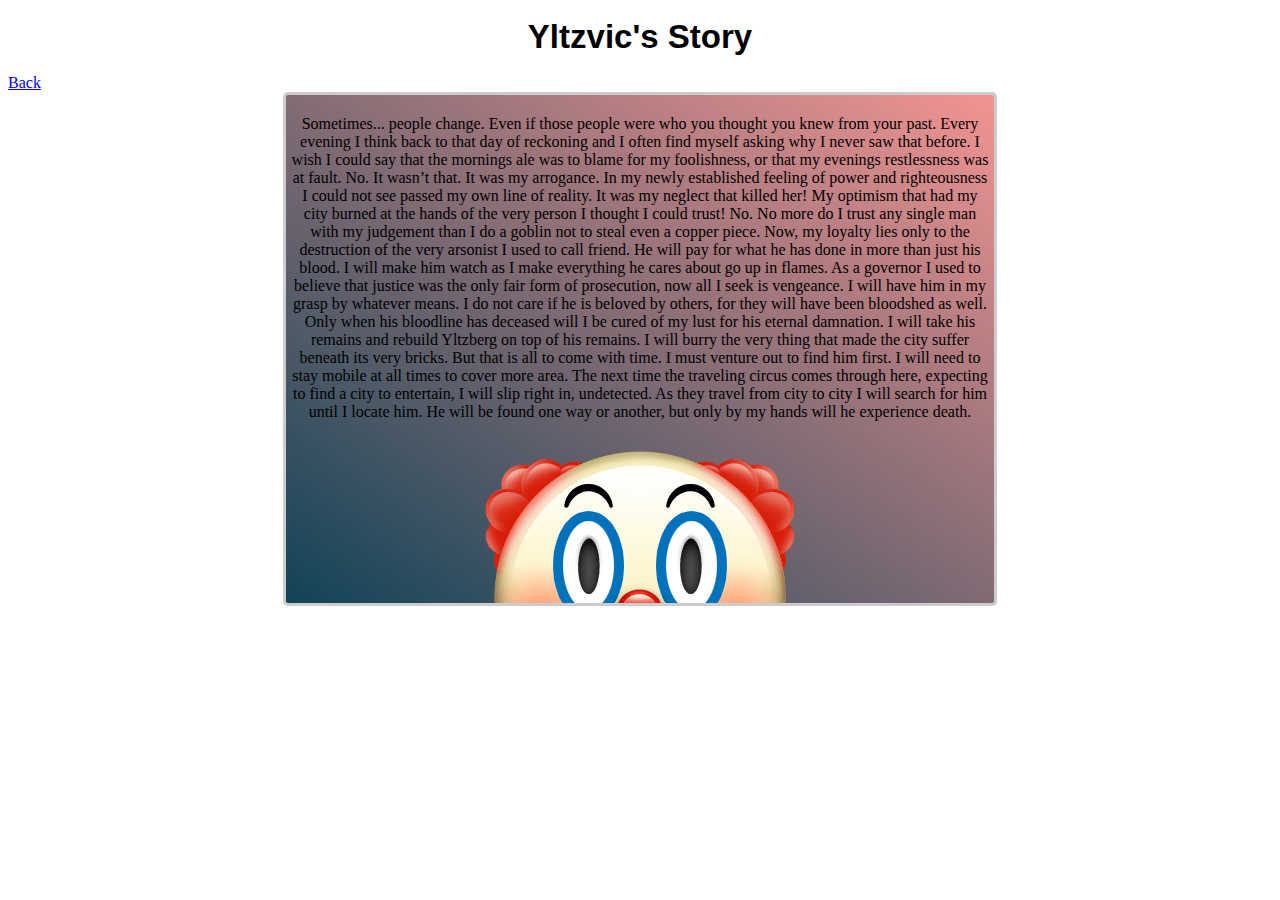
<file: yltzvic.html>
<!DOCTYPE html>

<html>
<link rel="stylesheet" type="text/css" href="index.css">
<h1 id="characterdescription"><center>Yltzvic's Story</center></h1>
   <div>
       <a href="index.html">Back</a>
   </div>
<div class=yborder>
    <p>
       Sometimes... people change. Even if those people were who you thought you knew from your past. Every evening I think back to that day of reckoning and I often find myself asking why I never saw that before. I wish I could say that the mornings ale was to blame for my foolishness, or that my evenings restlessness was at fault. No. It wasn’t that. It was my arrogance. In my newly established feeling of power and righteousness I could not see passed my own line of reality. It was my neglect that killed her! My optimism that had my city burned at the hands of the very person I thought I could trust! No. No more do I trust any single man with my judgement than I do a goblin not to steal even a copper piece. Now, my loyalty lies only to the destruction of the very arsonist I used to call friend. He will pay for what he has done in more than just his blood. I will make him watch as I make everything he cares about go up in flames. As a governor I used to believe that justice was the only fair form of prosecution, now all I seek is vengeance. I will have him in my grasp by whatever means. I do not care if he is beloved by others, for they will have been bloodshed as well. Only when his bloodline has deceased will I be cured of my lust for his eternal damnation. I will take his remains and rebuild Yltzberg on top of his remains. I will burry the very thing that made the city suffer beneath its very bricks. But that is all to come with time. I must venture out to find him first. I will need to stay mobile at all times to cover more area. The next time the traveling circus comes through here, expecting to find a city to entertain, I will slip right in, undetected. As they travel from city to city I will search for him until I locate him. He will be found one way or another, but only by my hands will he experience death.
    </p>
    <img src="images/clown.png" alt="Yltzvic Reference">
   <p> None of the art here is created or owned by me. </p>
</div>
</html>
</file>
<file: index.css>
.navbar {
    overflow: hidden;
    background-color: #333;
    font-family: Arial, Helvetica, sans-serif;
  }
  
  .navbar a {
    float: left;
    font-size: 16px;
    color: white;
    text-align: center;
    padding: 14px 16px;
    text-decoration: none;
  }
  
  .dropdown {
    float: left;
    overflow: hidden;
  }
  
  .dropdown .dropbtn {
    font-size: 16px;  
    border: none;
    outline: none;
    color: white;
    padding: 14px 16px;
    background-color: inherit;
    font-family: inherit;
    margin: 0;
  }
  
  .navbar a:hover, .dropdown:hover .dropbtn {
    background-color: purple;
  }
  
  .dropdown-content {
    display: none;
    position: absolute;
    background-color: #f9f9f9;
    min-width: 160px;
    box-shadow: 0px 8px 16px 0px rgba(0,0,0,0.2);
    z-index: 1;
  }
  
  .dropdown-content a {
    float: none;
    color: black;
    padding: 12px 16px;
    text-decoration: none;
    display: block;
    text-align: left;
  }
  
  .dropdown-content a:hover {
    background-color: #ddd;
  }
  
  .dropdown:hover .dropdown-content {
    display: block;
  }
  .sessionrecap {
    font: Helvetica;
  }
  #characterdescription {
    font-family: Helvetica; font-size: 33px; font-variant: normal; font-weight: 700; line-height: 30px; 

  }
  .border {
    width: 700px;
    border: 3px solid #ccc;
    border-radius: 5px;
    margin: auto;
    padding: 4px;
    height: 500px;
    text-align: center;
    background: linear-gradient(35deg, #CCFFFF, #FFCCCC);
    font-size: medium;
    overflow: scroll;
    }
.gabeborder {
    width: 700px;
    border: 3px solid #ccc;
    border-radius: 5px;
    margin: auto;
    padding: 4px;
    height: 500px;
    text-align: center;
    background: linear-gradient(35deg, #8e2de2, #4a00e0);
    font-size: medium;
    overflow: scroll;
}
.yborder {
    width: 700px;
    border: 3px solid #ccc;
    border-radius: 5px;
    margin: auto;
    padding: 4px;
    height: 500px;
    text-align: center;
    background: linear-gradient(35deg, #114357, #F29492);
    font-size: medium;
    overflow: scroll;
}
.fborder {
    width: 700px;
    border: 3px solid #ccc;
    border-radius: 5px;
    margin: auto;
    padding: 4px;
    height: 500px;
    text-align: center;
    background: linear-gradient(35deg, #eacda3, #d6ae7b);
    font-size: medium;
    overflow: scroll;
}
.jborder {
  font-size: large; 
}

  .homebutton {
    font-size: smaller
}
  /* Parallax Effect */
  .parallax {
    background-image: url(images/ParaDrag2.jpg);
    height: 700px;
    background-attachment: fixed;
    background-position: center;
    background-repeat: no-repeat;
    background-size: cover;
  }

  /* Parallax Effect End */
  .groupdesc {
    height: 1000px;
    font: Helvetica;
    color: purple;
    font-size: large;
}
#Orianna {
    font-family: Helvetica; font-size: 13px; font-style: italic; font-variant: normal; font-weight: 400; line-height: 21px;
}
</file>
